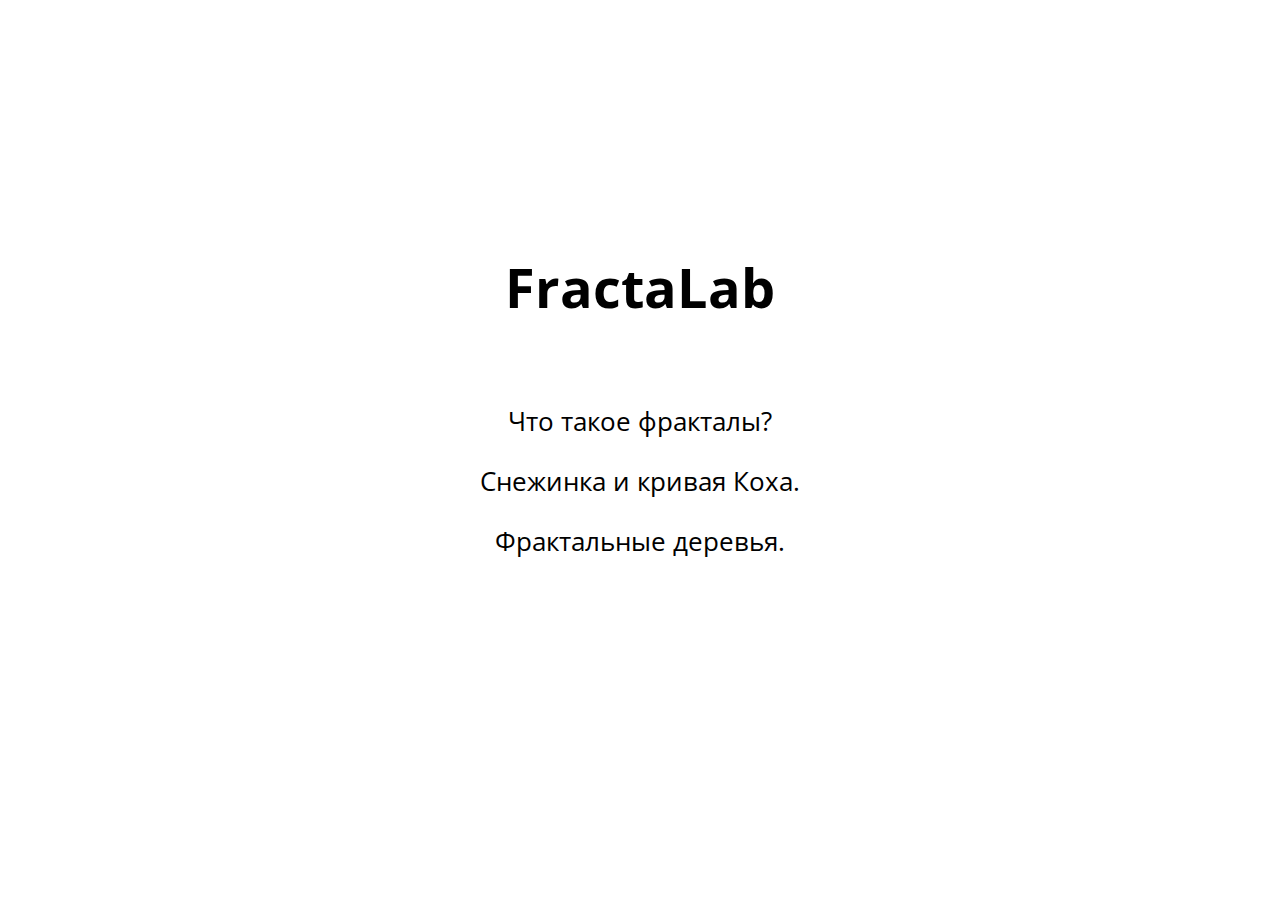
<file: index.html>
<!DOCTYPE html>
<html lang="en">
<head>
	<style>
  		@import url('https://fonts.googleapis.com/css2?family=Open+Sans:wght@600;700&family=Roboto:ital,wght@0,300;1,300&display=swap');
	</style>
	<meta charset="UTF-8">
	<meta name="viewport" content="width=device-width, initial-scale=1.0">
	<title>FractaLab</title>
	<link rel="prerender" href="./canvas_julia.html">
	<link rel="shortcut icon" href="https://avatars.mds.yandex.net/i?id=996c18c0ca0db7ff0772c3481310f876-4435067-images-thumbs&ref=rim&n=33&w=200&h=200">
	<link rel="stylesheet" type="text/css" href="./canvas.css">
   <script defer src="./julia.js"></script>
</head>
<body class="main_body">
	<div class="main_content">
		<h1 class="title">FractaLab</h1>
		<div class="flex_list">
			<ul class="fractal_list">
				<li>
					<p><a href="./fractal_theory.html">Что такое фракталы?</a></p>
				</li>
				<li>
					<p><a href="./Koch.html">Снежинка и кривая Коха.</a></p>
				</li>
				<li>
					<p><a href="./fractal_trees.html">Фрактальные деревья.</a></p>
				</li>
				<!-- <li>
					<p><a href="./canvas_julia.html">Множество Жулиа.</a></p>
				</li> -->
			</ul>
		</div>
	</div>	
</body>
</html>
</file>
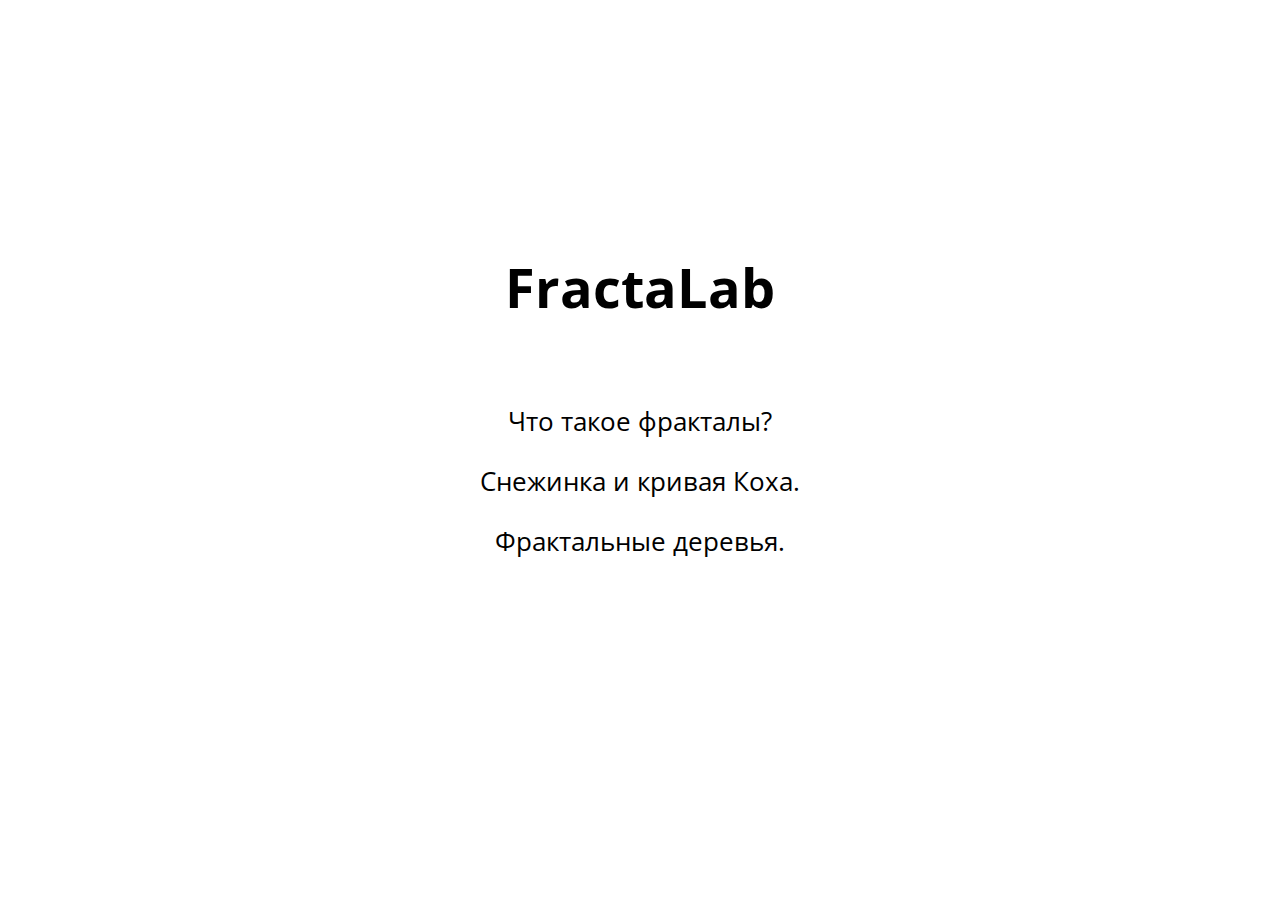
<file: html_files/index.html>
<!DOCTYPE html>
<html lang="en">
<head>
	<style>
  		@import url('https://fonts.googleapis.com/css2?family=Open+Sans:wght@600;700&family=Roboto:ital,wght@0,300;1,300&display=swap');
	</style>
	<meta charset="UTF-8">
	<meta name="viewport" content="width=device-width, initial-scale=1.0">
	<title>FractaLab</title>
	<link rel="prerender" href="./canvas_julia.html">
	<link rel="shortcut icon" href="https://avatars.mds.yandex.net/i?id=996c18c0ca0db7ff0772c3481310f876-4435067-images-thumbs&ref=rim&n=33&w=200&h=200">
	<link rel="stylesheet" type="text/css" href="../css_files/canvas.css">
   <script defer src="../JavaScript_files/julia.js"></script>
</head>
<body class="main_body">
	<div class="main_content">
		<h1 class="title">FractaLab</h1>
		<div class="flex_list">
			<ul class="fractal_list">
				<li>
					<p><a href="./fractal_theory.html">Что такое фракталы?</a></p>
				</li>
				<li>
					<p><a href="./Koch.html">Снежинка и кривая Коха.</a></p>
				</li>
				<li>
					<p><a href="./fractal_trees.html">Фрактальные деревья.</a></p>
				</li>
				<!-- <li>
					<p><a href="./canvas_julia.html">Множество Жулиа.</a></p>
				</li> -->
			</ul>
		</div>
	</div>	
</body>
</html>
</file>
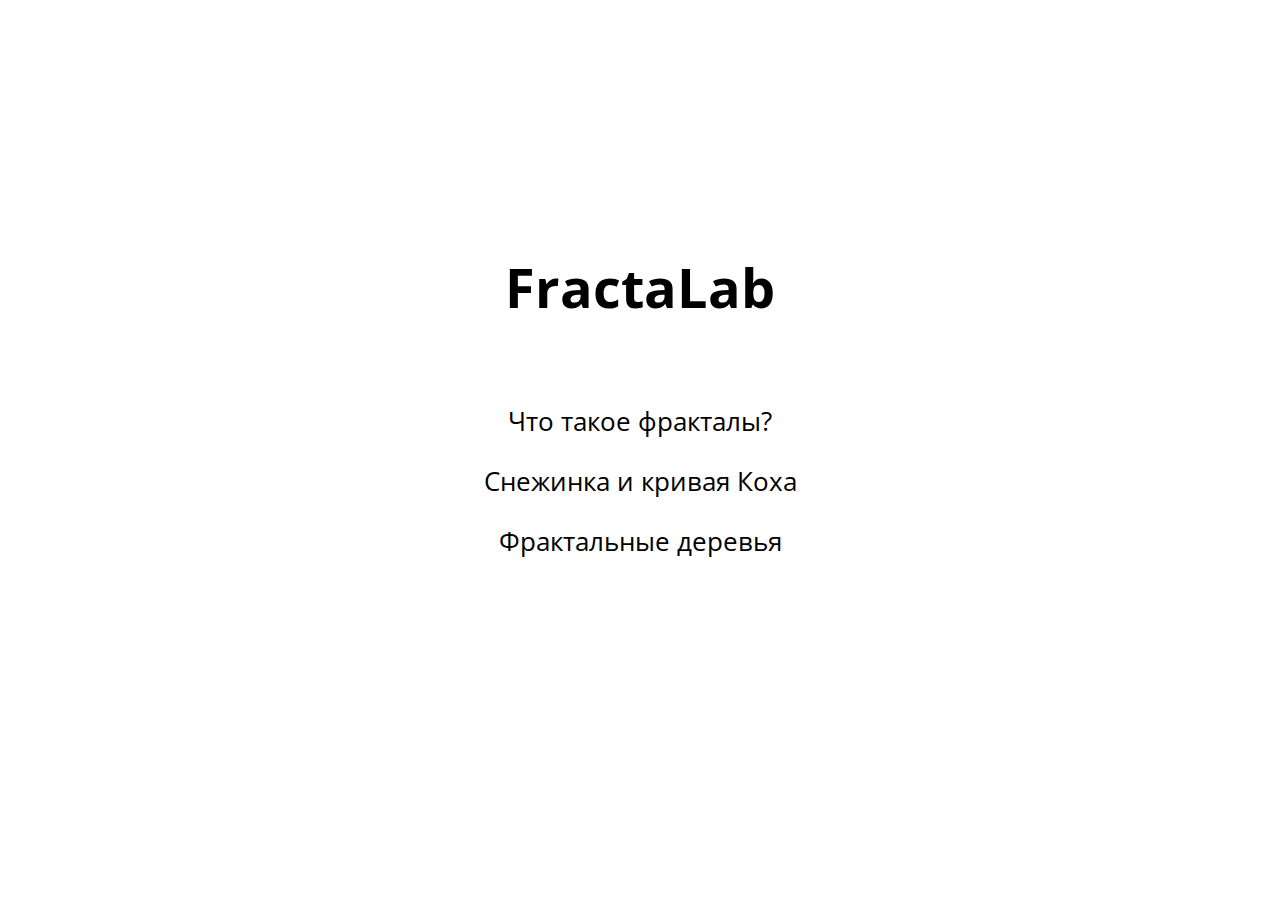
<file: html_files/main_fractal.html>
<!DOCTYPE html>
<html lang="en">
<head>
	<style>
  		@import url('https://fonts.googleapis.com/css2?family=Open+Sans:wght@600;700&family=Roboto:ital,wght@0,300;1,300&display=swap');
	</style>
	<meta charset="UTF-8">
	<meta name="viewport" content="width=device-width, initial-scale=1.0">
	<title>FractaLab</title>
	<!-- <link rel="prerender" href="./canvas_julia.html"> -->
	<link rel="shortcut icon" href="https://avatars.mds.yandex.net/i?id=996c18c0ca0db7ff0772c3481310f876-4435067-images-thumbs&ref=rim&n=33&w=200&h=200">
	<link rel="stylesheet" type="text/css" href="../css_files/canvas.css">
   <script defer src="../JavaScript_files/julia.js"></script>
</head>
<body class="main_body">
	<div class="main_content">
		<h1 class="title">FractaLab</h1>
		<div class="flex_list">
			<ul class="fractal_list">
				<li>
					<p><a href="./fractal_theory.html">Что такое фракталы?</a></p>
				</li>
				<li>
					<p><a href="./Koch.html">Снежинка и кривая Коха</a></p>
				</li>
				<li>
					<p><a href="./fractal_trees.html">Фрактальные деревья</a></p>
				</li>
				<!-- <li>
					<p><a href="./canvas_julia.html">Множество Жулиа</a></p>
				</li> -->
			</ul>
		</div>
	</div>	
</body>
</html>
</file>
<file: canvas.css>
* {
  margin: 0;
  padding: 0;
}

html, body {
  width: 100%;
  height: 100%;
}

body {
  margin-top: 0;
  overflow-X: hidden;
}

p {
  font-family: "Open Sans", sans-serif;
  font-size: 27px;
}

a {
  text-decoration: none;
  color: #000;
}

@media (min-width: 320px) {
  .title {
    font-size: 46px;
    font-family: "Open Sans", sans-serif;
    font-weight: bold;
  }
  .subtitle {
    font-size: 20px;
    font-family: "Open Sans", sans-serif;
    font-weight: bold;
  }
  .main_body {
    display: flex;
    justify-content: center;
    align-items: center;
  }
  .main_body .main_content {
    display: flex;
    justify-content: center;
    align-items: center;
    flex-direction: column;
    height: 100%;
    margin-top: -10vw;
  }
  .main_body .main_content .flex_list {
    display: flex;
    justify-content: center;
    align-items: center;
    margin-top: 2.5vw;
  }
  .main_body .main_content .fractal_list {
    display: flex;
    justify-content: center;
    align-items: center;
    flex-direction: column;
    justify-content: space-evenly;
    height: 50%;
    gap: 1vw;
    padding-left: 10px;
    padding-right: 10px;
  }
  .main_body .main_content .fractal_list li {
    display: flex;
    justify-content: center;
    align-items: center;
    gap: 1vw;
    font-size: 20px;
  }
  .main_body .main_content .fractal_list li .julia {
    width: 30px;
  }
  .main_body .main_content .fractal_list li p {
    transition: 0.5s ease-out;
    padding: 5px;
  }
  .main_body .main_content .fractal_list li p a {
    font-family: "Open Sans", sans-serif;
    font-size: 20px;
  }
  .main_body .main_content .fractal_list li p:hover {
    background: rgb(170, 153, 204);
    border-bottom-right-radius: 60px 40px;
    border-bottom-left-radius: 50px 20px;
    border-top-right-radius: 50px 20px;
    border-top-left-radius: 60px 40px;
    background-position: 0, 15px;
  }
  .body_ft {
    display: flex;
    flex-direction: column;
    transition: 0.7s ease-in-out;
  }
  .body_ft .head {
    transition: 0.7s ease-in-out;
    position: fixed;
    z-index: 2;
    display: flex;
    justify-content: center;
    align-items: center;
    flex-direction: column;
    align-items: start;
    width: 100%;
    height: 40px;
    background: rgb(218, 218, 218);
  }
  .body_ft .head .main_icon {
    position: fixed;
    top: 1vw;
    z-index: 4;
  }
  .body_ft .head .main_icon img {
    margin-left: 10px;
    width: 30px;
    height: 30px;
    object-fit: cover;
    animation: postRotateLittelIcon 0.8s cubic-bezier(0.45, 0.13, 0.49, 1) 1 forwards;
  }
  .body_ft .head .head_list {
    position: fixed;
    z-index: 3;
    top: 2.5vw;
    list-style-type: none;
    display: flex;
    justify-content: center;
    align-items: center;
    flex-direction: column;
    gap: 1.25vw;
    font-size: 20px;
    font-family: "Open Sans", sans-serif;
  }
  .body_ft .head .head_list .l-1 {
    display: flex;
    justify-content: center;
    align-items: center;
    transition: 0.4s cubic-bezier(0.45, 0.13, 0.49, 1);
    opacity: 0;
    transform: translate(-300px, 0);
    width: 235px;
  }
  .body_ft .head .head_list .l-2 {
    display: flex;
    justify-content: center;
    align-items: center;
    transition: 0.8s cubic-bezier(0.45, 0.13, 0.49, 1);
    opacity: 0;
    transform: translate(-300px, 0);
    width: 235px;
  }
  .body_ft .head .head_list .l-3 {
    display: flex;
    justify-content: center;
    align-items: center;
    transition: 1.2s cubic-bezier(0.45, 0.13, 0.49, 1);
    opacity: 0;
    transform: translate(-300px, 0);
    width: 235px;
  }
  .body_ft .head .head_list .l-4 {
    display: flex;
    justify-content: center;
    align-items: center;
    transition: 1.6s cubic-bezier(0.45, 0.13, 0.49, 1);
    opacity: 0;
    transform: translate(-300px, 0);
    width: 235px;
  }
  .head.active {
    height: 150px;
  }
  .head.active .main_icon img {
    animation: rotateLittleIcon 0.8s cubic-bezier(0.45, 0.13, 0.49, 1) 1 forwards;
  }
  .head.active .head_list .l-1 {
    transition: 0.4s cubic-bezier(0.45, 0.13, 0.49, 1);
    opacity: 1;
    transform: translate(50px, 0);
  }
  .head.active .head_list .l-1:hover {
    transition: 0.6s ease-in-out;
    background: rgb(255, 240, 240);
    border-bottom-right-radius: 60px 40px;
    border-bottom-left-radius: 50px 20px;
    border-top-right-radius: 50px 20px;
    border-top-left-radius: 60px 40px;
  }
  .head.active .head_list .l-2 {
    transition: 0.8s cubic-bezier(0.45, 0.13, 0.49, 1);
    opacity: 1;
    transform: translate(50px, 0);
  }
  .head.active .head_list .l-2:hover {
    transition: 0.6s ease-in-out;
    background: rgb(255, 240, 240);
    border-bottom-right-radius: 60px 40px;
    border-bottom-left-radius: 50px 20px;
    border-top-right-radius: 50px 20px;
    border-top-left-radius: 60px 40px;
  }
  .head.active .head_list .l-3 {
    transition: 1.2s cubic-bezier(0.45, 0.13, 0.49, 1);
    opacity: 1;
    transform: translate(50px, 0);
  }
  .head.active .head_list .l-3:hover {
    transition: 0.6s ease-in-out;
    background: rgb(255, 240, 240);
    border-bottom-right-radius: 60px 40px;
    border-bottom-left-radius: 50px 20px;
    border-top-right-radius: 50px 20px;
    border-top-left-radius: 60px 40px;
  }
  .head.active .head_list .l-4 {
    transition: 1.6s cubic-bezier(0.45, 0.13, 0.49, 1);
    opacity: 1;
    transform: translate(50px, 0);
  }
  .head.active .head_list .l-4:hover {
    transition: 0.6s ease-in-out;
    background: rgb(255, 240, 240);
    border-bottom-right-radius: 60px 40px;
    border-bottom-left-radius: 50px 20px;
    border-top-right-radius: 50px 20px;
    border-top-left-radius: 60px 40px;
  }
  .main_info_container {
    position: relative;
    z-index: 1;
    width: 95%;
    margin-top: 50px;
    margin-left: 2.5vw;
    padding-bottom: 1vw;
  }
  .main_info_container p {
    text-indent: 10px;
    position: relative;
    z-index: 2;
    font-size: 18px;
  }
  .educational_program_of_fractal {
    margin-top: 0.5vw;
  }
  .educational_program_of_fractal .title {
    position: relative;
    z-index: 2;
    font-size: 24px;
    border-radius: 10px;
  }
  .educational_program_of_fractal .draw_under_title {
    position: absolute;
    z-index: 1;
    width: 345px;
    height: 40px;
    background: rgb(199, 199, 199);
    border-bottom-left-radius: 60px 40px;
    border-bottom-right-radius: 50px 20px;
    border-top-left-radius: 50px 20px;
    border-top-right-radius: 60px 40px;
    transform: rotate(-1.75deg) translate(-15px, -40px);
  }
  .educational_program_of_fractal p {
    margin-top: 0.15vw;
  }
  .list_fractals {
    margin-top: 0.2vw;
  }
  .list_fractals p {
    text-indent: 0px;
  }
  .list_fractals .types_of_fractals {
    padding-left: 45px;
  }
  .list_fractals .types_of_fractals li {
    margin-top: 0.4vw;
  }
  .list_fractals .types_of_fractals ::marker {
    font-size: 22px;
  }
  .list_fractals .types_of_fractals p {
    text-indent: 10px;
  }
  .first_type {
    margin-top: 0.8vw;
  }
  .subtitle_with_under_paint {
    display: flex;
  }
  .subtitle_with_under_paint .subtitle {
    position: relative;
    z-index: 2;
  }
  .subtitle_with_under_paint .draw_under_subtitle {
    position: absolute;
    z-index: 1;
    width: 200px;
    height: 30px;
    background: rgb(199, 199, 199);
    border-bottom-left-radius: 60px 40px;
    border-bottom-right-radius: 50px 20px;
    border-top-left-radius: 50px 20px;
    border-top-right-radius: 60px 40px;
    transform: rotate(-1.75deg) translate(-10px, -2.5px);
  }
  .geometry {
    margin-top: 0.5vw;
    display: flex;
    flex-direction: column-reverse;
  }
  .geometry img {
    max-width: 400px;
    max-height: 310px;
    object-fit: fill;
    border-radius: 10px;
  }
  .geometry .text_gfractal {
    max-width: 1350px;
  }
  .geometry .text_gfractal p {
    margin-top: 0.15vw;
  }
  .second_type {
    margin-top: 0.75vw;
  }
  .second_type .subtitle_with_under_paint {
    flex-direction: row;
    margin-right: 1.5vw;
  }
  .second_type .subtitle_with_under_paint .draw_under_subtitle {
    width: 200px;
    transform: rotate(-1.75deg) translate(-7px, -2.5px);
  }
  .second_type .algebra {
    margin-top: 0.7vw;
  }
  .second_type .algebra .list_and_exemple {
    display: flex;
    flex-direction: column;
  }
  .second_type .algebra .list_and_exemple .list_alg {
    margin-top: 0.3vw;
    padding-left: 45px;
    list-style-type: decimal;
  }
  .second_type .algebra .list_and_exemple .list_alg ::marker {
    font-size: 20px;
    font-family: "Open Sans", sans-serif;
  }
  .second_type .algebra .list_and_exemple .list_alg li {
    margin-top: 0.3vw;
  }
  .second_type .algebra .list_and_exemple .plenty {
    display: flex;
    margin-top: 1.5vw;
  }
  .second_type .algebra .list_and_exemple .mandelbrod, .second_type .algebra .list_and_exemple .julia {
    display: flex;
    justify-content: center;
    align-items: center;
    flex-direction: column;
  }
  .second_type .algebra .list_and_exemple .mandelbrod h2, .second_type .algebra .list_and_exemple .julia h2 {
    font-family: "Open Sans", sans-serif;
    font-size: 16px;
  }
  .second_type .algebra .list_and_exemple .mandelbrod img, .second_type .algebra .list_and_exemple .julia img {
    margin: 5px;
    margin-top: 0;
    margin-bottom: 0;
    max-width: 45vw;
    height: 100px;
    object-fit: fill;
    border-radius: 10px;
  }
  .therd_type {
    margin-top: 2.5vw;
  }
  .therd_type .draw_under_subtitle {
    width: 185px;
    transform: rotate(-1.75deg) translate(-10px, -2.5px);
  }
  .therd_type .stoh {
    display: flex;
    flex-direction: column;
    margin-top: 0.5vw;
  }
  .therd_type .stoh p {
    margin-top: 0.15vw;
  }
  .therd_type .stoh .plazma_exemple {
    margin-top: 0.4vw;
    display: flex;
    flex-direction: column-reverse;
    gap: 1vw;
  }
  .therd_type .stoh .plazma_exemple img {
    margin-top: 1vw;
    margin-bottom: 1vw;
    max-height: 210px;
    object-fit: fill;
    border-radius: 10px;
  }
  .therd_type .stoh .plazma_exemple p {
    margin: 0;
    max-width: 1400px;
  }
  .body_koch {
    display: flex;
    flex-direction: column;
    transition: 0.7s ease-in-out;
  }
  .body_koch .head {
    transition: 0.7s ease-in-out;
    position: fixed;
    z-index: 2;
    display: flex;
    justify-content: center;
    align-items: center;
    flex-direction: column;
    align-items: start;
    width: 100%;
    height: 40px;
    background: rgb(218, 218, 218);
  }
  .body_koch .head .main_icon {
    position: fixed;
    top: 1vw;
    z-index: 4;
  }
  .body_koch .head .main_icon img {
    margin-left: 10px;
    width: 30px;
    height: 30px;
    object-fit: cover;
    animation: postRotateLittelIcon 0.8s cubic-bezier(0.45, 0.13, 0.49, 1) 1 forwards;
  }
  .body_koch .head .head_list {
    position: fixed;
    z-index: 3;
    top: 2.5vw;
    list-style-type: none;
    display: flex;
    justify-content: center;
    align-items: center;
    flex-direction: column;
    gap: 1.25vw;
    font-size: 20px;
    font-family: "Open Sans", sans-serif;
  }
  .body_koch .head .head_list .l-1 {
    display: flex;
    justify-content: center;
    align-items: center;
    transition: 0.4s cubic-bezier(0.45, 0.13, 0.49, 1);
    opacity: 0;
    transform: translate(-300px, 0);
    width: 235px;
  }
  .body_koch .head .head_list .l-2 {
    display: flex;
    justify-content: center;
    align-items: center;
    transition: 0.8s cubic-bezier(0.45, 0.13, 0.49, 1);
    opacity: 0;
    transform: translate(-300px, 0);
    width: 235px;
  }
  .body_koch .head .head_list .l-3 {
    display: flex;
    justify-content: center;
    align-items: center;
    transition: 1.2s cubic-bezier(0.45, 0.13, 0.49, 1);
    opacity: 0;
    transform: translate(-300px, 0);
    width: 235px;
  }
  .body_koch .head .head_list .l-4 {
    display: flex;
    justify-content: center;
    align-items: center;
    transition: 1.6s cubic-bezier(0.45, 0.13, 0.49, 1);
    opacity: 0;
    transform: translate(-300px, 0);
    width: 235px;
  }
  .head.active {
    height: 150px;
  }
  .head.active .main_icon img {
    animation: rotateLittleIcon 0.8s cubic-bezier(0.45, 0.13, 0.49, 1) 1 forwards;
  }
  .head.active .head_list .l-1 {
    transition: 0.4s cubic-bezier(0.45, 0.13, 0.49, 1);
    opacity: 1;
    transform: translate(50px, 0);
  }
  .head.active .head_list .l-1:hover {
    transition: 0.6s ease-in-out;
    background: rgb(255, 240, 240);
    border-bottom-right-radius: 60px 40px;
    border-bottom-left-radius: 50px 20px;
    border-top-right-radius: 50px 20px;
    border-top-left-radius: 60px 40px;
  }
  .head.active .head_list .l-2 {
    transition: 0.8s cubic-bezier(0.45, 0.13, 0.49, 1);
    opacity: 1;
    transform: translate(50px, 0);
  }
  .head.active .head_list .l-2:hover {
    transition: 0.6s ease-in-out;
    background: rgb(255, 240, 240);
    border-bottom-right-radius: 60px 40px;
    border-bottom-left-radius: 50px 20px;
    border-top-right-radius: 50px 20px;
    border-top-left-radius: 60px 40px;
  }
  .head.active .head_list .l-3 {
    transition: 1.2s cubic-bezier(0.45, 0.13, 0.49, 1);
    opacity: 1;
    transform: translate(50px, 0);
  }
  .head.active .head_list .l-3:hover {
    transition: 0.6s ease-in-out;
    background: rgb(255, 240, 240);
    border-bottom-right-radius: 60px 40px;
    border-bottom-left-radius: 50px 20px;
    border-top-right-radius: 50px 20px;
    border-top-left-radius: 60px 40px;
  }
  .head.active .head_list .l-4 {
    transition: 1.6s cubic-bezier(0.45, 0.13, 0.49, 1);
    opacity: 1;
    transform: translate(50px, 0);
  }
  .head.active .head_list .l-4:hover {
    transition: 0.6s ease-in-out;
    background: rgb(255, 240, 240);
    border-bottom-right-radius: 60px 40px;
    border-bottom-left-radius: 50px 20px;
    border-top-right-radius: 50px 20px;
    border-top-left-radius: 60px 40px;
  }
  .koch_main {
    display: block;
    margin-top: 0.5vw;
    margin-left: 1vw;
    width: 98%;
    font-size: 20px;
    font-family: "Open Sans", sans-serif;
  }
  .koch_up {
    display: flex;
    flex-direction: column;
    gap: 1vw;
  }
  .koch_up .drawing_koch {
    display: flex;
    flex-direction: column;
  }
  .koch_up .drawing_koch .buttons {
    display: flex;
    justify-content: center;
    gap: 0.5vw;
  }
  .koch_up .drawing_koch .buttons select {
    font-family: "Open Sans", sans-serif;
    font-size: 20px;
    border-radius: 7.5px;
  }
  .koch_up .drawing_koch .buttons .rev_btn {
    display: flex;
    gap: 0.5vw;
  }
  .koch_up .drawing_koch .button_for_reverse {
    border-radius: 20px;
    box-shadow: 0 0 4px 2px rgb(100, 100, 100);
  }
  .koch_up .drawing_koch .button_for_reverse .btn_koch {
    width: 100%;
    height: 100%;
    display: flex;
    justify-content: center;
    align-items: center;
    border-radius: 20px;
    border: none;
  }
  .koch_up .drawing_koch .button_for_reverse .btn_koch img {
    width: 25px;
    object-fit: fill;
    padding: 4px;
    margin-right: 1.5vw;
    margin-left: 0;
    transition: 0.5s ease-out;
  }
  .koch_up .drawing_koch .button_for_reverse .btn_koch.reverse img {
    margin-right: 0;
    margin-left: 1.5vw;
  }
  .koch_up .koch_pref {
    display: flex;
    flex-direction: column;
    font-family: "Open Sans", sans-serif;
    font-size: 20px;
    gap: 0.5vw;
  }
  .koch_up .koch_pref p {
    text-indent: 10px;
  }
  .info_koch {
    margin-top: 0.5vw;
    font-family: "Open Sans", sans-serif;
    font-size: 20px;
  }
  .info_koch .list_koch {
    margin-top: 0.3vw;
    padding-left: 30px;
  }
}
@media (min-width: 385px) {
  .title {
    font-size: 50px;
  }
  .subtitle {
    font-size: 24px;
    font-family: "Open Sans", sans-serif;
    font-weight: bold;
  }
  .main_body .main_content .fractal_list li {
    gap: 2.5vw;
  }
  .main_body .main_content .fractal_list li p a {
    font-size: 22px;
  }
  .subtitle_with_under_paint .draw_under_subtitle {
    width: 230px;
    height: 32.5px;
    transform: rotate(-1.75deg) translate(-10px, 0px);
  }
  .second_type .subtitle_with_under_paint .draw_under_subtitle {
    width: 240px;
    height: 32.5px;
    transform: rotate(-1.75deg) translate(-10px, 0px);
  }
  .therd_type .subtitle_with_under_paint .draw_under_subtitle {
    width: 220px;
    height: 32.5px;
    transform: rotate(-1.75deg) translate(-10px, 0px);
  }
}
@media (min-width: 410px) {
  .title {
    font-size: 50px;
  }
  .subtitle {
    font-size: 26px;
    font-family: "Open Sans", sans-serif;
    font-weight: bold;
  }
  .main_body .main_content .fractal_list li p a {
    font-size: 24px;
  }
  .subtitle_with_under_paint .subtitle {
    font-size: 25px;
  }
  .subtitle_with_under_paint .draw_under_subtitle {
    width: 240px;
    height: 35px;
    transform: rotate(-1.75deg) translate(-10px, -0.5px);
  }
  .second_type .subtitle_with_under_paint .draw_under_subtitle {
    width: 252px;
    height: 35px;
    transform: rotate(-1.75deg) translate(-10px, 0px);
  }
  .therd_type .subtitle_with_under_paint .draw_under_subtitle {
    width: 230px;
    height: 35px;
    transform: rotate(-1.75deg) translate(-10px, 0px);
  }
}
@media (min-width: 1024px) {
  .title {
    font-size: 54px;
  }
  .subtitle {
    font-size: 24px;
  }
  .main_body .main_content .fractal_list li {
    gap: 2.5vw;
  }
  .main_body .main_content .fractal_list li p a {
    font-size: 26px;
  }
  .body_ft {
    display: grid;
    grid-template-columns: var(--left, 55px) auto;
    grid-template-rows: none;
    transition: 0.7s ease-in-out;
  }
  .body_ft .head {
    position: relative;
    display: flex;
    justify-content: center;
    align-items: center;
    flex-direction: column;
    justify-content: start;
    max-width: 100%;
    height: 100%;
    background: rgb(218, 218, 218);
  }
  .body_ft .head .main_icon {
    position: fixed;
    top: 0.5vw;
  }
  .body_ft .head .main_icon img {
    margin-left: 0vw;
    right: 1vw;
    width: 30px;
    height: 30px;
    object-fit: cover;
    animation: postRotateLittelIcon 0.8s cubic-bezier(0.45, 0.13, 0.49, 1) 1 forwards;
  }
  .body_ft .head .head_list {
    position: fixed;
    top: 5vw;
    list-style-type: none;
    display: flex;
    justify-content: center;
    align-items: center;
    flex-direction: column;
    gap: 1.25vw;
    font-size: 20px;
    font-family: "Open Sans", sans-serif;
  }
  .body_ft .head .head_list .l-1 {
    display: flex;
    justify-content: center;
    align-items: center;
    transition: 0.4s cubic-bezier(0.45, 0.13, 0.49, 1);
    opacity: 0;
    transform: translate(-150px, 0);
    width: 235px;
  }
  .body_ft .head .head_list .l-2 {
    display: flex;
    justify-content: center;
    align-items: center;
    transition: 0.8s cubic-bezier(0.45, 0.13, 0.49, 1);
    opacity: 0;
    transform: translate(-150px, 0);
    width: 235px;
  }
  .body_ft .head .head_list .l-3 {
    display: flex;
    justify-content: center;
    align-items: center;
    transition: 1.2s cubic-bezier(0.45, 0.13, 0.49, 1);
    opacity: 0;
    transform: translate(-150px, 0);
    width: 235px;
  }
  .body_ft .head .head_list .l-4 {
    display: flex;
    justify-content: center;
    align-items: center;
    transition: 1.6s cubic-bezier(0.45, 0.13, 0.49, 1);
    opacity: 0;
    transform: translate(-150px, 0);
    width: 235px;
  }
  .body_ft:has(.head.active) {
    --left: 250px;
  }
  .body_ft:has(.head.active) .main_icon img {
    animation: rotateLittleIcon 0.8s cubic-bezier(0.45, 0.13, 0.49, 1) 1 forwards;
  }
  .body_ft:has(.head.active) .head_list .l-1 {
    transition: 0.4s cubic-bezier(0.45, 0.13, 0.49, 1);
    opacity: 1;
    transform: translate(0, 0);
  }
  .body_ft:has(.head.active) .head_list .l-1:hover {
    transition: 0.6s ease-in-out;
    background: rgb(255, 240, 240);
    border-bottom-right-radius: 60px 40px;
    border-bottom-left-radius: 50px 20px;
    border-top-right-radius: 50px 20px;
    border-top-left-radius: 60px 40px;
  }
  .body_ft:has(.head.active) .head_list .l-2 {
    transition: 0.8s cubic-bezier(0.45, 0.13, 0.49, 1);
    opacity: 1;
    transform: translate(0, 0);
  }
  .body_ft:has(.head.active) .head_list .l-2:hover {
    transition: 0.6s ease-in-out;
    background: rgb(255, 240, 240);
    border-bottom-right-radius: 60px 40px;
    border-bottom-left-radius: 50px 20px;
    border-top-right-radius: 50px 20px;
    border-top-left-radius: 60px 40px;
  }
  .body_ft:has(.head.active) .head_list .l-3 {
    transition: 1.2s cubic-bezier(0.45, 0.13, 0.49, 1);
    opacity: 1;
    transform: translate(0, 0);
  }
  .body_ft:has(.head.active) .head_list .l-3:hover {
    transition: 0.6s ease-in-out;
    background: rgb(255, 240, 240);
    border-bottom-right-radius: 60px 40px;
    border-bottom-left-radius: 50px 20px;
    border-top-right-radius: 50px 20px;
    border-top-left-radius: 60px 40px;
  }
  .body_ft:has(.head.active) .head_list .l-4 {
    transition: 1.6s cubic-bezier(0.45, 0.13, 0.49, 1);
    opacity: 1;
    transform: translate(0, 0);
  }
  .body_ft:has(.head.active) .head_list .l-4:hover {
    transition: 0.6s ease-in-out;
    background: rgb(255, 240, 240);
    border-bottom-right-radius: 60px 40px;
    border-bottom-left-radius: 50px 20px;
    border-top-right-radius: 50px 20px;
    border-top-left-radius: 60px 40px;
  }
  .main_info_container {
    margin-top: 0.5vw;
  }
  .main_info_container p {
    font-size: 20px;
  }
  .educational_program_of_fractal p {
    font-size: 20px;
  }
  .geometry {
    flex-direction: row;
  }
  .geometry img {
    max-width: 350px;
    max-height: 350px;
  }
  .geometry .text_gfractal p {
    font-size: 20px;
  }
  .second_type .algebra .list_and_exemple {
    flex-direction: row;
  }
  .second_type .algebra .list_and_exemple .list_alg {
    flex: 55%;
  }
  .second_type .algebra .list_and_exemple .plenty {
    flex: 45%;
    justify-content: space-between;
  }
  .second_type .algebra .list_and_exemple .mandelbrod, .second_type .algebra .list_and_exemple .julia {
    flex-direction: column-reverse;
  }
  .second_type .algebra .list_and_exemple .mandelbrod h2, .second_type .algebra .list_and_exemple .julia h2 {
    font-size: 20px;
  }
  .second_type .algebra .list_and_exemple .mandelbrod img, .second_type .algebra .list_and_exemple .julia img {
    max-width: 45vw;
    height: 150px;
    object-fit: fill;
    border-radius: 10px;
  }
  .therd_type .stoh .plazma_exemple {
    gap: 0.5vw;
  }
  .therd_type .stoh .plazma_exemple img {
    margin-top: 0;
  }
}
@media (min-width: 1280px) {
  .geometry img {
    max-width: 250px;
    max-height: 250px;
  }
}
@media (min-width: 1440px) {
  .main_info_container {
    margin-top: 0.5vw;
  }
  .geometry {
    justify-content: space-between;
  }
  .geometry img {
    max-width: 250px;
    max-height: 250px;
  }
}
@media (min-width: 1880px) {
  .title {
    font-size: 60px;
    font-family: "Open Sans", sans-serif;
    font-weight: bold;
  }
  .subtitle {
    font-size: 26px;
    font-family: "Open Sans", sans-serif;
    font-weight: bold;
  }
  .main_body {
    display: flex;
    justify-content: center;
    align-items: center;
  }
  .main_body .main_content {
    display: flex;
    justify-content: center;
    align-items: center;
    flex-direction: column;
    height: 100%;
  }
  .main_body .main_content .fractal_list {
    display: flex;
    justify-content: center;
    align-items: center;
    flex-direction: column;
    justify-content: space-evenly;
    height: 50%;
  }
  .main_body .main_content .fractal_list li {
    display: flex;
    justify-content: center;
    align-items: center;
    gap: 0.5vw;
    font-size: 20px;
  }
  .main_body .main_content .fractal_list li p {
    transition: 0.5s ease-out;
  }
  .main_body .main_content .fractal_list li p:hover {
    font-size: 28px;
  }
  .body_ft {
    display: grid;
    grid-template-columns: var(--left, 75px) auto;
    grid-template-rows: none;
    transition: 0.7s ease-in-out;
  }
  .body_ft .head {
    position: relative;
    display: flex;
    justify-content: center;
    align-items: center;
    flex-direction: column;
    justify-content: start;
    max-width: 100%;
    height: 100%;
    background: rgb(218, 218, 218);
  }
  .body_ft .head .main_icon {
    position: fixed;
    top: 0.5vw;
  }
  .body_ft .head .main_icon img {
    right: 1vw;
    width: 50px;
    height: 50px;
    object-fit: cover;
    animation: postRotateIcon 0.8s cubic-bezier(0.45, 0.13, 0.49, 1) 1 forwards;
  }
  .body_ft .head .head_list {
    position: fixed;
    top: 5vw;
    list-style-type: none;
    display: flex;
    justify-content: center;
    align-items: center;
    flex-direction: column;
    gap: 1.25vw;
    font-size: 20px;
    font-family: "Open Sans", sans-serif;
  }
  .body_ft .head .head_list .l-1 {
    display: flex;
    justify-content: center;
    align-items: center;
    transition: 0.4s cubic-bezier(0.45, 0.13, 0.49, 1);
    opacity: 0;
    transform: translate(-150px, 0);
    width: 235px;
  }
  .body_ft .head .head_list .l-2 {
    display: flex;
    justify-content: center;
    align-items: center;
    transition: 0.8s cubic-bezier(0.45, 0.13, 0.49, 1);
    opacity: 0;
    transform: translate(-150px, 0);
    width: 235px;
  }
  .body_ft .head .head_list .l-3 {
    display: flex;
    justify-content: center;
    align-items: center;
    transition: 1.2s cubic-bezier(0.45, 0.13, 0.49, 1);
    opacity: 0;
    transform: translate(-150px, 0);
    width: 235px;
  }
  .body_ft .head .head_list .l-4 {
    display: flex;
    justify-content: center;
    align-items: center;
    transition: 1.6s cubic-bezier(0.45, 0.13, 0.49, 1);
    opacity: 0;
    transform: translate(-150px, 0);
    width: 235px;
  }
  .body_ft:has(.head.active) {
    --left: 250px;
  }
  .body_ft:has(.head.active) .main_icon img {
    animation: rotateIcon 0.8s cubic-bezier(0.45, 0.13, 0.49, 1) 1 forwards;
  }
  .body_ft:has(.head.active) .head_list .l-1 {
    transition: 0.4s cubic-bezier(0.45, 0.13, 0.49, 1);
    opacity: 1;
    transform: translate(0, 0);
  }
  .body_ft:has(.head.active) .head_list .l-1:hover {
    transition: 0.6s ease-in-out;
    background: rgb(255, 240, 240);
    border-bottom-right-radius: 60px 40px;
    border-bottom-left-radius: 50px 20px;
    border-top-right-radius: 50px 20px;
    border-top-left-radius: 60px 40px;
  }
  .body_ft:has(.head.active) .head_list .l-2 {
    transition: 0.8s cubic-bezier(0.45, 0.13, 0.49, 1);
    opacity: 1;
    transform: translate(0, 0);
  }
  .body_ft:has(.head.active) .head_list .l-2:hover {
    transition: 0.6s ease-in-out;
    background: rgb(255, 240, 240);
    border-bottom-right-radius: 60px 40px;
    border-bottom-left-radius: 50px 20px;
    border-top-right-radius: 50px 20px;
    border-top-left-radius: 60px 40px;
  }
  .body_ft:has(.head.active) .head_list .l-3 {
    transition: 1.2s cubic-bezier(0.45, 0.13, 0.49, 1);
    opacity: 1;
    transform: translate(0, 0);
  }
  .body_ft:has(.head.active) .head_list .l-3:hover {
    transition: 0.6s ease-in-out;
    background: rgb(255, 240, 240);
    border-bottom-right-radius: 60px 40px;
    border-bottom-left-radius: 50px 20px;
    border-top-right-radius: 50px 20px;
    border-top-left-radius: 60px 40px;
  }
  .body_ft:has(.head.active) .head_list .l-4 {
    transition: 1.6s cubic-bezier(0.45, 0.13, 0.49, 1);
    opacity: 1;
    transform: translate(0, 0);
  }
  .body_ft:has(.head.active) .head_list .l-4:hover {
    transition: 0.6s ease-in-out;
    background: rgb(255, 240, 240);
    border-bottom-right-radius: 60px 40px;
    border-bottom-left-radius: 50px 20px;
    border-top-right-radius: 50px 20px;
    border-top-left-radius: 60px 40px;
  }
  .main_info_container {
    margin-top: 0;
    width: 95%;
    margin-left: 2.5vw;
    padding-bottom: 1vw;
  }
  .main_info_container p {
    text-indent: 10px;
    position: relative;
    z-index: 2;
    font-size: 24px;
  }
  .educational_program_of_fractal {
    margin-top: 0.5vw;
  }
  .educational_program_of_fractal .title {
    position: relative;
    z-index: 2;
    font-size: 36px;
    border-radius: 10px;
  }
  .educational_program_of_fractal .draw_under_title {
    position: absolute;
    z-index: 1;
    width: 235px;
    height: 55px;
    background: rgb(199, 199, 199);
    border-bottom-left-radius: 60px 40px;
    border-bottom-right-radius: 50px 20px;
    border-top-left-radius: 50px 20px;
    border-top-right-radius: 60px 40px;
    transform: rotate(-1.75deg) translate(-15px, -50px);
  }
  .educational_program_of_fractal p {
    margin-top: 0.15vw;
  }
  .list_fractals {
    margin-top: 0.2vw;
  }
  .list_fractals p {
    text-indent: 0px;
  }
  .list_fractals .types_of_fractals {
    padding-left: 45px;
  }
  .list_fractals .types_of_fractals li {
    margin-top: 0.4vw;
  }
  .list_fractals .types_of_fractals ::marker {
    font-size: 22px;
  }
  .list_fractals .types_of_fractals p {
    text-indent: 10px;
  }
  .first_type {
    margin-top: 0.8vw;
  }
  .subtitle_with_under_paint {
    display: flex;
  }
  .subtitle_with_under_paint .subtitle {
    position: relative;
    z-index: 2;
  }
  .subtitle_with_under_paint .draw_under_subtitle {
    position: absolute;
    z-index: 1;
    width: 240px;
    height: 45px;
    background: rgb(199, 199, 199);
    border-bottom-left-radius: 60px 40px;
    border-bottom-right-radius: 50px 20px;
    border-top-left-radius: 50px 20px;
    border-top-right-radius: 60px 40px;
    transform: rotate(-1.75deg) translate(-10px, -5px);
  }
  .geometry {
    margin-top: 0.5vw;
    display: flex;
    flex-direction: row;
    justify-content: space-between;
  }
  .geometry img {
    max-width: 400px;
    max-height: 310px;
    object-fit: fill;
    border-radius: 10px;
  }
  .geometry .text_gfractal {
    max-width: 1350px;
    max-height: 310px;
  }
  .geometry .text_gfractal p {
    font-size: 24px;
    margin-top: 0.15vw;
  }
  .second_type {
    margin-top: 0.75vw;
  }
  .second_type .subtitle_with_under_paint {
    flex-direction: row-reverse;
    margin-right: 1.5vw;
  }
  .second_type .subtitle_with_under_paint .draw_under_subtitle {
    width: 250px;
    height: 45px;
    transform: rotate(-1.75deg) translate(-140px, -10px);
  }
  .second_type .algebra {
    margin-top: 0.7vw;
  }
  .second_type .algebra .list_and_exemple {
    display: flex;
    flex-direction: row;
    justify-content: space-between;
  }
  .second_type .algebra .list_and_exemple .list_alg {
    flex: 55%;
    height: 240px;
    margin-top: 0.3vw;
    padding-left: 45px;
    list-style-type: decimal;
  }
  .second_type .algebra .list_and_exemple .list_alg ::marker {
    font-size: 20px;
    font-family: "Open Sans", sans-serif;
  }
  .second_type .algebra .list_and_exemple .list_alg li {
    margin-top: 0.3vw;
  }
  .second_type .algebra .list_and_exemple .plenty {
    flex: 45%;
    display: flex;
    justify-content: space-between;
    margin-top: 0;
  }
  .second_type .algebra .list_and_exemple .mandelbrod, .second_type .algebra .list_and_exemple .julia {
    display: flex;
    justify-content: center;
    align-items: center;
    flex-direction: column-reverse;
  }
  .second_type .algebra .list_and_exemple .mandelbrod img, .second_type .algebra .list_and_exemple .julia img {
    margin: 5px;
    margin-top: 0;
    margin-bottom: 0;
    max-width: 50vw;
    height: 200px;
    object-fit: fill;
    border-radius: 10px;
  }
  .second_type .algebra .list_and_exemple .mandelbrod h2, .second_type .algebra .list_and_exemple .julia h2 {
    font-size: 24px;
  }
  .therd_type {
    margin-top: 0;
  }
  .therd_type .subtitle_with_under_paint .draw_under_subtitle {
    width: 232.5px;
    height: 45px;
    transform: rotate(-1.75deg) translate(-12px, -5px);
  }
  .therd_type .stoh {
    margin-top: 0.5vw;
  }
  .therd_type .stoh p {
    margin-top: 0.5vw;
  }
  .therd_type .stoh .plazma_exemple {
    margin-top: 0.4vw;
    display: flex;
    flex-direction: row;
    gap: 1vw;
  }
  .therd_type .stoh .plazma_exemple img {
    margin: 0;
    margin-top: 0.5vw;
    max-height: 350px;
    object-fit: fill;
    border-radius: 10px;
  }
  .therd_type .stoh .plazma_exemple p {
    margin: 0;
    max-width: 1400px;
    max-height: 210px;
  }
  .body_koch {
    display: grid;
    grid-template-columns: var(--left, 75px) auto;
    grid-template-rows: none;
    transition: 0.7s ease-in-out;
  }
  .body_koch .head {
    position: relative;
    display: flex;
    justify-content: center;
    align-items: center;
    flex-direction: column;
    justify-content: start;
    max-width: 100%;
    height: 100%;
    background: rgb(218, 218, 218);
  }
  .body_koch .head .main_icon {
    display: flex;
    justify-content: center;
    align-items: center;
    position: fixed;
    top: 0.5vw;
  }
  .body_koch .head .main_icon img {
    margin-left: 0;
    width: 50px;
    height: 50px;
    object-fit: cover;
    animation: postRotateIcon 0.8s cubic-bezier(0.45, 0.13, 0.49, 1) 1 forwards;
  }
  .body_koch .head .head_list {
    position: fixed;
    top: 5vw;
    list-style-type: none;
    display: flex;
    justify-content: center;
    align-items: center;
    flex-direction: column;
    gap: 1.25vw;
    font-size: 22px;
    font-family: "Open Sans", sans-serif;
  }
  .body_koch .head .head_list .l-1 {
    display: flex;
    justify-content: center;
    align-items: center;
    transition: 0.4s cubic-bezier(0.45, 0.13, 0.49, 1);
    opacity: 0;
    transform: translate(-150px, 0);
    width: 235px;
  }
  .body_koch .head .head_list .l-2 {
    display: flex;
    justify-content: center;
    align-items: center;
    transition: 0.8s cubic-bezier(0.45, 0.13, 0.49, 1);
    opacity: 0;
    transform: translate(-150px, 0);
    width: 235px;
  }
  .body_koch .head .head_list .l-3 {
    display: flex;
    justify-content: center;
    align-items: center;
    transition: 1.2s cubic-bezier(0.45, 0.13, 0.49, 1);
    opacity: 0;
    transform: translate(-150px, 0);
    width: 235px;
  }
  .body_koch .head .head_list .l-4 {
    display: flex;
    justify-content: center;
    align-items: center;
    transition: 1.6s cubic-bezier(0.45, 0.13, 0.49, 1);
    opacity: 0;
    transform: translate(-150px, 0);
    width: 235px;
  }
  .body_koch .koch_main {
    padding-bottom: 1vw;
  }
  .body_koch .drawing_koch {
    flex-direction: row;
  }
  .body_koch .drawing_koch .view_koch {
    display: flex;
    justify-content: center;
    align-items: center;
    flex-direction: column;
    gap: 1vw;
  }
  .body_koch .drawing_koch .view_koch .buttons #select_iter_koch {
    font-size: 22px;
  }
  .body_koch .drawing_koch .view_koch .buttons .rev_btn h2 {
    font-size: 26px;
  }
  .body_koch .drawing_koch .koch_pref {
    margin-top: 1vw;
    margin-left: 1vw;
  }
  .body_koch .drawing_koch .koch_pref h2 {
    font-size: 26px;
  }
  .body_koch .drawing_koch .koch_pref p {
    font-size: 24px;
  }
  .body_koch .info_koch h2 {
    font-size: 26px;
  }
  .body_koch .info_koch p {
    font-size: 24px;
  }
  .body_koch #canvas_Koch {
    width: 27vw;
    height: 27vw;
  }
  .body_koch:has(.head.active) {
    --left: 250px;
  }
  .body_koch:has(.head.active) .main_icon img {
    animation: rotateIcon 0.8s cubic-bezier(0.45, 0.13, 0.49, 1) 1 forwards;
  }
  .body_koch:has(.head.active) .head_list .l-1 {
    transition: 0.4s cubic-bezier(0.45, 0.13, 0.49, 1);
    opacity: 1;
    transform: translate(0, 0);
  }
  .body_koch:has(.head.active) .head_list .l-1:hover {
    transition: 0.6s ease-in-out;
    background: rgb(255, 240, 240);
    border-bottom-right-radius: 60px 40px;
    border-bottom-left-radius: 50px 20px;
    border-top-right-radius: 50px 20px;
    border-top-left-radius: 60px 40px;
  }
  .body_koch:has(.head.active) .head_list .l-2 {
    transition: 0.8s cubic-bezier(0.45, 0.13, 0.49, 1);
    opacity: 1;
    transform: translate(0, 0);
  }
  .body_koch:has(.head.active) .head_list .l-2:hover {
    transition: 0.6s ease-in-out;
    background: rgb(255, 240, 240);
    border-bottom-right-radius: 60px 40px;
    border-bottom-left-radius: 50px 20px;
    border-top-right-radius: 50px 20px;
    border-top-left-radius: 60px 40px;
  }
  .body_koch:has(.head.active) .head_list .l-3 {
    transition: 1.2s cubic-bezier(0.45, 0.13, 0.49, 1);
    opacity: 1;
    transform: translate(0, 0);
  }
  .body_koch:has(.head.active) .head_list .l-3:hover {
    transition: 0.6s ease-in-out;
    background: rgb(255, 240, 240);
    border-bottom-right-radius: 60px 40px;
    border-bottom-left-radius: 50px 20px;
    border-top-right-radius: 50px 20px;
    border-top-left-radius: 60px 40px;
  }
  .body_koch:has(.head.active) .head_list .l-4 {
    transition: 1.6s cubic-bezier(0.45, 0.13, 0.49, 1);
    opacity: 1;
    transform: translate(0, 0);
  }
  .body_koch:has(.head.active) .head_list .l-4:hover {
    transition: 0.6s ease-in-out;
    background: rgb(255, 240, 240);
    border-bottom-right-radius: 60px 40px;
    border-bottom-left-radius: 50px 20px;
    border-top-right-radius: 50px 20px;
    border-top-left-radius: 60px 40px;
  }
  main {
    display: flex;
    width: 100%;
    height: 100%;
  }
  .body_tree {
    display: grid;
    grid-template-columns: var(--left, 75px) auto;
    grid-template-rows: none;
    transition: 0.7s ease-in-out;
  }
  .body_tree .head {
    position: relative;
    display: flex;
    justify-content: center;
    align-items: center;
    flex-direction: column;
    justify-content: start;
    max-width: 100%;
    height: 100%;
    background: rgb(218, 218, 218);
  }
  .body_tree .head .main_icon {
    display: flex;
    justify-content: center;
    align-items: center;
    position: fixed;
    top: 0.5vw;
  }
  .body_tree .head .main_icon img {
    margin-left: 0;
    width: 50px;
    height: 50px;
    object-fit: cover;
    animation: postRotateIcon 0.8s cubic-bezier(0.45, 0.13, 0.49, 1) 1 forwards;
  }
  .body_tree .head .head_list {
    position: fixed;
    top: 5vw;
    list-style-type: none;
    display: flex;
    justify-content: center;
    align-items: center;
    flex-direction: column;
    gap: 1.25vw;
    font-size: 22px;
    font-family: "Open Sans", sans-serif;
  }
  .body_tree .head .head_list .l-1 {
    display: flex;
    justify-content: center;
    align-items: center;
    transition: 0.4s cubic-bezier(0.45, 0.13, 0.49, 1);
    opacity: 0;
    transform: translate(-150px, 0);
    width: 235px;
  }
  .body_tree .head .head_list .l-2 {
    display: flex;
    justify-content: center;
    align-items: center;
    transition: 0.8s cubic-bezier(0.45, 0.13, 0.49, 1);
    opacity: 0;
    transform: translate(-150px, 0);
    width: 235px;
  }
  .body_tree .head .head_list .l-3 {
    display: flex;
    justify-content: center;
    align-items: center;
    transition: 1.2s cubic-bezier(0.45, 0.13, 0.49, 1);
    opacity: 0;
    transform: translate(-150px, 0);
    width: 235px;
  }
  .body_tree .head .head_list .l-4 {
    display: flex;
    justify-content: center;
    align-items: center;
    transition: 1.6s cubic-bezier(0.45, 0.13, 0.49, 1);
    opacity: 0;
    transform: translate(-150px, 0);
    width: 235px;
  }
  .body_tree .canvas_pev {
    display: flex;
  }
  .body_tree .canvas_pev .exem_tree #canvas {
    margin-left: 5vw;
    margin-top: 2vw;
  }
  .body_tree .canvas_pev .exem_tree .canvas {
    position: relative;
    margin-left: 2vw;
    padding-top: 0.5vw;
    font-size: 22px;
    font-family: "Open Sans", sans-serif;
  }
  .body_tree .variables {
    display: flex;
    width: 1050px;
    margin-top: 2vw;
    margin-left: 2.5vw;
    gap: 1vw;
  }
  .body_tree .variables .a {
    display: flex;
    flex-direction: column;
    width: 750px;
    gap: 1vw;
  }
  .body_tree .variables .a .var {
    display: flex;
    justify-content: center;
    align-items: center;
    align-items: start;
    width: 100%;
    height: 100px;
    gap: 0.5vw;
  }
  .body_tree .variables .a .var .input {
    display: flex;
    justify-content: center;
    align-items: center;
    flex-direction: column;
    justify-content: space-between;
    align-items: start;
    width: 100%;
    height: 100%;
    font-size: 18px;
    font-family: "Open Sans", sans-serif;
  }
  .body_tree .variables .a .not_input {
    display: flex;
    justify-content: center;
    align-items: center;
    flex-direction: column;
    align-items: start;
    gap: 0.5vw;
  }
  .body_tree .variables .a .not_input .color {
    display: flex;
    justify-content: center;
    align-items: center;
    flex-direction: column;
    align-items: start;
    font-size: 18px;
    font-family: "Open Sans", sans-serif;
    gap: 0.5vw;
  }
  .body_tree .variables .select {
    display: flex;
    justify-content: center;
    align-items: center;
    flex-direction: column;
    justify-content: space-between;
    width: 285px;
  }
  .body_tree .variables .select select {
    font-size: 18px;
    font-family: "Open Sans", sans-serif;
  }
  .body_tree .variables .select .button {
    display: flex;
    justify-content: center;
    align-items: center;
    flex-direction: column;
    align-items: start;
    width: 285px;
    gap: 0.5vw;
  }
  .body_tree .variables .select .button button {
    width: 100%;
    padding: 7.5px;
    font-size: 18px;
    font-family: "Open Sans", sans-serif;
  }
  .body_tree:has(.head.active) {
    --left: 250px;
  }
  .body_tree:has(.head.active) .main_icon img {
    animation: rotateIcon 0.8s cubic-bezier(0.45, 0.13, 0.49, 1) 1 forwards;
  }
  .body_tree:has(.head.active) .head_list .l-1 {
    transition: 0.4s cubic-bezier(0.45, 0.13, 0.49, 1);
    opacity: 1;
    transform: translate(0, 0);
  }
  .body_tree:has(.head.active) .head_list .l-1:hover {
    transition: 0.6s ease-in-out;
    background: rgb(255, 240, 240);
    border-bottom-right-radius: 60px 40px;
    border-bottom-left-radius: 50px 20px;
    border-top-right-radius: 50px 20px;
    border-top-left-radius: 60px 40px;
  }
  .body_tree:has(.head.active) .head_list .l-2 {
    transition: 0.8s cubic-bezier(0.45, 0.13, 0.49, 1);
    opacity: 1;
    transform: translate(0, 0);
  }
  .body_tree:has(.head.active) .head_list .l-2:hover {
    transition: 0.6s ease-in-out;
    background: rgb(255, 240, 240);
    border-bottom-right-radius: 60px 40px;
    border-bottom-left-radius: 50px 20px;
    border-top-right-radius: 50px 20px;
    border-top-left-radius: 60px 40px;
  }
  .body_tree:has(.head.active) .head_list .l-3 {
    transition: 1.2s cubic-bezier(0.45, 0.13, 0.49, 1);
    opacity: 1;
    transform: translate(0, 0);
  }
  .body_tree:has(.head.active) .head_list .l-3:hover {
    transition: 0.6s ease-in-out;
    background: rgb(255, 240, 240);
    border-bottom-right-radius: 60px 40px;
    border-bottom-left-radius: 50px 20px;
    border-top-right-radius: 50px 20px;
    border-top-left-radius: 60px 40px;
  }
  .body_tree:has(.head.active) .head_list .l-4 {
    transition: 1.6s cubic-bezier(0.45, 0.13, 0.49, 1);
    opacity: 1;
    transform: translate(0, 0);
  }
  .body_tree:has(.head.active) .head_list .l-4:hover {
    transition: 0.6s ease-in-out;
    background: rgb(255, 240, 240);
    border-bottom-right-radius: 60px 40px;
    border-bottom-left-radius: 50px 20px;
    border-top-right-radius: 50px 20px;
    border-top-left-radius: 60px 40px;
  }
}
@keyframes rotateIcon {
  0% {
    width: 50px;
    height: 50px;
  }
  50% {
    transform: rotate(180deg);
    width: 25px;
    height: 25px;
  }
  100% {
    transform: rotate(360deg);
    width: 50px;
    height: 50px;
  }
}
@keyframes postRotateIcon {
  0% {
    transform: rotate(360deg);
    width: 50px;
    height: 50px;
  }
  50% {
    transform: rotate(180deg);
    width: 25px;
    height: 25px;
  }
  100% {
    width: 50px;
    height: 50px;
  }
}
@keyframes rotateLittleIcon {
  0% {
    width: 30px;
    height: 30px;
  }
  50% {
    transform: rotate(180deg);
    width: 15px;
    height: 15px;
  }
  100% {
    transform: rotate(360deg);
    width: 30px;
    height: 30px;
  }
}
@keyframes postRotateLittelIcon {
  0% {
    transform: rotate(360deg);
    width: 30px;
    height: 30px;
  }
  50% {
    transform: rotate(180deg);
    width: 15px;
    height: 15px;
  }
  100% {
    width: 30px;
    height: 30px;
  }
}

/*# sourceMappingURL=canvas.css.map */
</file>
<file: css_files/canvas.css>
* {
  margin: 0;
  padding: 0;
}

html, body {
  width: 100%;
  height: 100%;
}

body {
  margin-top: 0;
  overflow-X: hidden;
}

p {
  font-family: "Open Sans", sans-serif;
  font-size: 27px;
}

a {
  text-decoration: none;
  color: #000;
}

@media (min-width: 320px) {
  .title {
    font-size: 46px;
    font-family: "Open Sans", sans-serif;
    font-weight: bold;
  }
  .subtitle {
    font-size: 20px;
    font-family: "Open Sans", sans-serif;
    font-weight: bold;
  }
  .main_body {
    display: flex;
    justify-content: center;
    align-items: center;
  }
  .main_body .main_content {
    display: flex;
    justify-content: center;
    align-items: center;
    flex-direction: column;
    height: 100%;
    margin-top: -10vw;
  }
  .main_body .main_content .flex_list {
    display: flex;
    justify-content: center;
    align-items: center;
    margin-top: 2.5vw;
  }
  .main_body .main_content .fractal_list {
    display: flex;
    justify-content: center;
    align-items: center;
    flex-direction: column;
    justify-content: space-evenly;
    height: 50%;
    gap: 1vw;
    padding-left: 10px;
    padding-right: 10px;
  }
  .main_body .main_content .fractal_list li {
    display: flex;
    justify-content: center;
    align-items: center;
    gap: 1vw;
    font-size: 20px;
  }
  .main_body .main_content .fractal_list li .julia {
    width: 30px;
  }
  .main_body .main_content .fractal_list li p {
    transition: 0.5s ease-out;
    padding: 5px;
  }
  .main_body .main_content .fractal_list li p a {
    font-family: "Open Sans", sans-serif;
    font-size: 20px;
  }
  .main_body .main_content .fractal_list li p:hover {
    background: rgb(170, 153, 204);
    border-bottom-right-radius: 60px 40px;
    border-bottom-left-radius: 50px 20px;
    border-top-right-radius: 50px 20px;
    border-top-left-radius: 60px 40px;
    background-position: 0, 15px;
  }
  .body_ft {
    display: flex;
    flex-direction: column;
    transition: 0.7s ease-in-out;
  }
  .body_ft .head {
    transition: 0.7s ease-in-out;
    position: fixed;
    z-index: 2;
    display: flex;
    justify-content: center;
    align-items: center;
    flex-direction: column;
    align-items: start;
    width: 100%;
    height: 40px;
    background: rgb(218, 218, 218);
  }
  .body_ft .head .main_icon {
    position: fixed;
    top: 1vw;
    z-index: 4;
  }
  .body_ft .head .main_icon img {
    margin-left: 10px;
    width: 30px;
    height: 30px;
    object-fit: cover;
    animation: postRotateLittelIcon 0.8s cubic-bezier(0.45, 0.13, 0.49, 1) 1 forwards;
  }
  .body_ft .head .head_list {
    position: fixed;
    z-index: 3;
    top: 2.5vw;
    list-style-type: none;
    display: flex;
    justify-content: center;
    align-items: center;
    flex-direction: column;
    gap: 1.25vw;
    font-size: 20px;
    font-family: "Open Sans", sans-serif;
  }
  .body_ft .head .head_list .l-1 {
    display: flex;
    justify-content: center;
    align-items: center;
    transition: 0.4s cubic-bezier(0.45, 0.13, 0.49, 1);
    opacity: 0;
    transform: translate(-300px, 0);
    width: 235px;
  }
  .body_ft .head .head_list .l-2 {
    display: flex;
    justify-content: center;
    align-items: center;
    transition: 0.8s cubic-bezier(0.45, 0.13, 0.49, 1);
    opacity: 0;
    transform: translate(-300px, 0);
    width: 235px;
  }
  .body_ft .head .head_list .l-3 {
    display: flex;
    justify-content: center;
    align-items: center;
    transition: 1.2s cubic-bezier(0.45, 0.13, 0.49, 1);
    opacity: 0;
    transform: translate(-300px, 0);
    width: 235px;
  }
  .body_ft .head .head_list .l-4 {
    display: flex;
    justify-content: center;
    align-items: center;
    transition: 1.6s cubic-bezier(0.45, 0.13, 0.49, 1);
    opacity: 0;
    transform: translate(-300px, 0);
    width: 235px;
  }
  .head.active {
    height: 150px;
  }
  .head.active .main_icon img {
    animation: rotateLittleIcon 0.8s cubic-bezier(0.45, 0.13, 0.49, 1) 1 forwards;
  }
  .head.active .head_list .l-1 {
    transition: 0.4s cubic-bezier(0.45, 0.13, 0.49, 1);
    opacity: 1;
    transform: translate(50px, 0);
  }
  .head.active .head_list .l-1:hover {
    transition: 0.6s ease-in-out;
    background: rgb(255, 240, 240);
    border-bottom-right-radius: 60px 40px;
    border-bottom-left-radius: 50px 20px;
    border-top-right-radius: 50px 20px;
    border-top-left-radius: 60px 40px;
  }
  .head.active .head_list .l-2 {
    transition: 0.8s cubic-bezier(0.45, 0.13, 0.49, 1);
    opacity: 1;
    transform: translate(50px, 0);
  }
  .head.active .head_list .l-2:hover {
    transition: 0.6s ease-in-out;
    background: rgb(255, 240, 240);
    border-bottom-right-radius: 60px 40px;
    border-bottom-left-radius: 50px 20px;
    border-top-right-radius: 50px 20px;
    border-top-left-radius: 60px 40px;
  }
  .head.active .head_list .l-3 {
    transition: 1.2s cubic-bezier(0.45, 0.13, 0.49, 1);
    opacity: 1;
    transform: translate(50px, 0);
  }
  .head.active .head_list .l-3:hover {
    transition: 0.6s ease-in-out;
    background: rgb(255, 240, 240);
    border-bottom-right-radius: 60px 40px;
    border-bottom-left-radius: 50px 20px;
    border-top-right-radius: 50px 20px;
    border-top-left-radius: 60px 40px;
  }
  .head.active .head_list .l-4 {
    transition: 1.6s cubic-bezier(0.45, 0.13, 0.49, 1);
    opacity: 1;
    transform: translate(50px, 0);
  }
  .head.active .head_list .l-4:hover {
    transition: 0.6s ease-in-out;
    background: rgb(255, 240, 240);
    border-bottom-right-radius: 60px 40px;
    border-bottom-left-radius: 50px 20px;
    border-top-right-radius: 50px 20px;
    border-top-left-radius: 60px 40px;
  }
  .main_info_container {
    position: relative;
    z-index: 1;
    width: 95%;
    margin-top: 50px;
    margin-left: 2.5vw;
    padding-bottom: 1vw;
  }
  .main_info_container p {
    text-indent: 10px;
    position: relative;
    z-index: 2;
    font-size: 18px;
  }
  .educational_program_of_fractal {
    margin-top: 0.5vw;
  }
  .educational_program_of_fractal .title {
    position: relative;
    z-index: 2;
    font-size: 24px;
    border-radius: 10px;
  }
  .educational_program_of_fractal .draw_under_title {
    position: absolute;
    z-index: 1;
    width: 345px;
    height: 35px;
    background: rgb(199, 199, 199);
    border-bottom-left-radius: 60px 40px;
    border-bottom-right-radius: 50px 20px;
    border-top-left-radius: 50px 20px;
    border-top-right-radius: 60px 40px;
    transform: rotate(-1.75deg) translate(-15px, -35px);
  }
  .educational_program_of_fractal p {
    margin-top: 0.15vw;
  }
  .list_fractals {
    margin-top: 0.2vw;
  }
  .list_fractals p {
    text-indent: 0px;
  }
  .list_fractals .types_of_fractals {
    padding-left: 45px;
  }
  .list_fractals .types_of_fractals li {
    margin-top: 0.4vw;
  }
  .list_fractals .types_of_fractals ::marker {
    font-size: 22px;
  }
  .list_fractals .types_of_fractals p {
    text-indent: 10px;
  }
  .first_type {
    margin-top: 0.8vw;
  }
  .subtitle_with_under_paint {
    display: flex;
  }
  .subtitle_with_under_paint .subtitle {
    position: relative;
    z-index: 2;
    font-size: 22px;
    border-radius: 10px;
  }
  .subtitle_with_under_paint .draw_under_subtitle {
    position: absolute;
    z-index: 1;
    width: 210px;
    height: 30px;
    background: rgb(199, 199, 199);
    border-bottom-left-radius: 60px 40px;
    border-bottom-right-radius: 50px 20px;
    border-top-left-radius: 50px 20px;
    border-top-right-radius: 60px 40px;
    transform: rotate(-1.75deg) translate(-7.5px, 1.5px);
  }
  .geometry {
    margin-top: 0.5vw;
    display: flex;
    flex-direction: column-reverse;
  }
  .geometry img {
    max-width: 400px;
    max-height: 310px;
    object-fit: fill;
    border-radius: 10px;
  }
  .geometry .text_gfractal {
    max-width: 1350px;
  }
  .geometry .text_gfractal p {
    margin-top: 0.15vw;
  }
  .second_type {
    margin-top: 0.75vw;
  }
  .second_type .subtitle_with_under_paint {
    flex-direction: row;
    margin-right: 1.5vw;
  }
  .second_type .subtitle_with_under_paint .draw_under_subtitle {
    width: 220px;
    transform: rotate(-1.75deg) translate(-7px, 2.5px);
  }
  .second_type .algebra {
    margin-top: 0.7vw;
  }
  .second_type .algebra .list_and_exemple {
    display: flex;
    flex-direction: column;
  }
  .second_type .algebra .list_and_exemple .list_alg {
    margin-top: 0.3vw;
    padding-left: 45px;
    list-style-type: decimal;
  }
  .second_type .algebra .list_and_exemple .list_alg ::marker {
    font-size: 20px;
    font-family: "Open Sans", sans-serif;
  }
  .second_type .algebra .list_and_exemple .list_alg li {
    margin-top: 0.3vw;
  }
  .second_type .algebra .list_and_exemple .plenty {
    display: flex;
    margin-top: 1.5vw;
  }
  .second_type .algebra .list_and_exemple .mandelbrod, .second_type .algebra .list_and_exemple .julia {
    display: flex;
    justify-content: center;
    align-items: center;
    flex-direction: column;
  }
  .second_type .algebra .list_and_exemple .mandelbrod h2, .second_type .algebra .list_and_exemple .julia h2 {
    font-family: "Open Sans", sans-serif;
    font-size: 16px;
  }
  .second_type .algebra .list_and_exemple .mandelbrod img, .second_type .algebra .list_and_exemple .julia img {
    margin: 5px;
    margin-top: 0;
    margin-bottom: 0;
    max-width: 45vw;
    height: 100px;
    object-fit: fill;
    border-radius: 10px;
  }
  .therd_type {
    margin-top: 2.5vw;
  }
  .therd_type .draw_under_subtitle {
    width: 205px;
    transform: rotate(-1.75deg) translate(-10px, 2.5px);
  }
  .therd_type .stoh {
    display: flex;
    flex-direction: column;
    margin-top: 0.5vw;
  }
  .therd_type .stoh p {
    margin-top: 0.15vw;
  }
  .therd_type .stoh .plazma_exemple {
    margin-top: 0.4vw;
    display: flex;
    flex-direction: column-reverse;
    gap: 1vw;
  }
  .therd_type .stoh .plazma_exemple img {
    margin-top: 1vw;
    margin-bottom: 1vw;
    max-height: 210px;
    object-fit: fill;
    border-radius: 10px;
  }
  .therd_type .stoh .plazma_exemple p {
    margin: 0;
    max-width: 1400px;
  }
  .body_koch {
    display: flex;
    flex-direction: column;
    transition: 0.7s ease-in-out;
  }
  .body_koch .head {
    transition: 0.7s ease-in-out;
    position: fixed;
    z-index: 3;
    display: flex;
    justify-content: center;
    align-items: center;
    flex-direction: column;
    align-items: start;
    width: 100%;
    height: 40px;
    background: rgb(218, 218, 218);
  }
  .body_koch .head .main_icon {
    position: fixed;
    top: 1vw;
    z-index: 5;
  }
  .body_koch .head .main_icon img {
    margin-left: 10px;
    width: 30px;
    height: 30px;
    object-fit: cover;
    animation: postRotateLittelIcon 0.8s cubic-bezier(0.45, 0.13, 0.49, 1) 1 forwards;
  }
  .body_koch .head .head_list {
    position: fixed;
    z-index: 4;
    top: 2.5vw;
    list-style-type: none;
    display: flex;
    justify-content: center;
    align-items: center;
    flex-direction: column;
    gap: 1.25vw;
    font-size: 20px;
    font-family: "Open Sans", sans-serif;
  }
  .body_koch .head .head_list .l-1 {
    display: flex;
    justify-content: center;
    align-items: center;
    transition: 0.4s cubic-bezier(0.45, 0.13, 0.49, 1);
    opacity: 0;
    transform: translate(-300px, 0);
    width: 240px;
  }
  .body_koch .head .head_list .l-2 {
    display: flex;
    justify-content: center;
    align-items: center;
    transition: 0.8s cubic-bezier(0.45, 0.13, 0.49, 1);
    opacity: 0;
    transform: translate(-300px, 0);
    width: 240px;
  }
  .body_koch .head .head_list .l-3 {
    display: flex;
    justify-content: center;
    align-items: center;
    transition: 1.2s cubic-bezier(0.45, 0.13, 0.49, 1);
    opacity: 0;
    transform: translate(-300px, 0);
    width: 240px;
  }
  .body_koch .head .head_list .l-4 {
    display: flex;
    justify-content: center;
    align-items: center;
    transition: 1.6s cubic-bezier(0.45, 0.13, 0.49, 1);
    opacity: 0;
    transform: translate(-300px, 0);
    width: 240px;
  }
  .koch_main {
    display: block;
    font-size: 20px;
    font-family: "Open Sans", sans-serif;
  }
  .koch_up {
    display: flex;
    flex-direction: column;
    gap: 1vw;
  }
  .koch_up .drawing_koch {
    display: flex;
    flex-direction: column;
    gap: 1vw;
  }
  .koch_up .drawing_koch .buttons {
    display: flex;
    justify-content: center;
    gap: 2.5vw;
  }
  .koch_up .drawing_koch .buttons select {
    font-family: "Open Sans", sans-serif;
    font-size: 20px;
    border-radius: 7.5px;
  }
  .koch_up .drawing_koch .buttons .rev_btn {
    display: flex;
    gap: 2.5vw;
  }
  .koch_up .drawing_koch .buttons .rev_btn h2 {
    font-size: 24px;
  }
  .koch_up .drawing_koch .button_for_reverse {
    border-radius: 20px;
    box-shadow: 0 0 4px 2px rgb(100, 100, 100);
  }
  .koch_up .drawing_koch .button_for_reverse .btn_koch {
    width: 100%;
    height: 100%;
    display: flex;
    justify-content: center;
    align-items: center;
    border-radius: 20px;
    border: none;
  }
  .koch_up .drawing_koch .button_for_reverse .btn_koch img {
    width: 25px;
    object-fit: fill;
    padding: 4px;
    margin-right: 5vw;
    margin-left: 0;
    transition: 0.5s ease-out;
  }
  .koch_up .drawing_koch .button_for_reverse .btn_koch.reverse img {
    margin-right: 0;
    margin-left: 5vw;
  }
  .koch_up .koch_pref {
    display: flex;
    flex-direction: column;
    font-family: "Open Sans", sans-serif;
    font-size: 18px;
    gap: 1vw;
    margin-left: 1vw;
    width: 98%;
  }
  .koch_up .koch_pref .koch_pref_title {
    margin-left: 10px;
  }
  .koch_up .koch_pref .koch_pref_title .title {
    position: relative;
    z-index: 2;
    font-size: 24px;
    border-radius: 10px;
  }
  .koch_up .koch_pref .koch_pref_title .draw_under_title {
    position: absolute;
    z-index: 1;
    width: 185px;
    height: 30px;
    background: rgb(199, 199, 199);
    border-bottom-left-radius: 60px 40px;
    border-bottom-right-radius: 50px 20px;
    border-top-left-radius: 50px 20px;
    border-top-right-radius: 60px 40px;
    transform: rotate(-1.75deg) translate(-10px, -27.5px);
  }
  .koch_up .koch_pref .koch_pref_title .second_draw_under_title {
    position: absolute;
    z-index: 1;
    width: 115px;
    height: 30px;
    background: rgb(199, 199, 199);
    border-bottom-left-radius: 60px 40px;
    border-bottom-right-radius: 50px 20px;
    border-top-left-radius: 50px 20px;
    border-top-right-radius: 60px 40px;
    transform: rotate(-1.75deg) translate(-7.5px, -27.5px);
  }
  .koch_up .koch_pref .koch_pref_title .thred_draw_under_title {
    position: absolute;
    z-index: 1;
    width: 195px;
    height: 30px;
    background: rgb(199, 199, 199);
    border-bottom-left-radius: 60px 40px;
    border-bottom-right-radius: 50px 20px;
    border-top-left-radius: 50px 20px;
    border-top-right-radius: 60px 40px;
    transform: rotate(-1.75deg) translate(-8px, -30px);
  }
  .koch_up .koch_pref p {
    font-size: 20px;
    text-indent: 10px;
  }
  .info_koch {
    margin-top: 0.5vw;
    font-family: "Open Sans", sans-serif;
    font-size: 20px;
    margin-left: 1vw;
    width: 98%;
  }
  .info_koch .info_koch_title .title {
    position: relative;
    z-index: 2;
    font-size: 24px;
    border-radius: 10px;
  }
  .info_koch .info_koch_title .draw_under_title {
    position: absolute;
    z-index: 1;
    width: 135px;
    height: 30px;
    background: rgb(199, 199, 199);
    border-bottom-left-radius: 60px 40px;
    border-bottom-right-radius: 50px 20px;
    border-top-left-radius: 50px 20px;
    border-top-right-radius: 60px 40px;
    transform: rotate(-1.75deg) translate(-2.5px, -27.5px);
  }
  .info_koch .list_koch {
    margin-top: 1vw;
    padding-left: 30px;
    padding-bottom: 2.5vw;
  }
  .info_koch .list_koch li {
    margin-top: 1vw;
  }
  .info_koch .list_koch li p {
    font-size: 20px;
  }
  .info_koch .list_koch ::marker {
    font-size: 20px;
  }
  .body_tree {
    display: flex;
    flex-direction: column;
    transition: 0.7s ease-in-out;
  }
  .body_tree .head {
    transition: 0.7s ease-in-out;
    position: fixed;
    z-index: 3;
    display: flex;
    justify-content: center;
    align-items: center;
    flex-direction: column;
    align-items: start;
    width: 100%;
    height: 40px;
    background: rgb(218, 218, 218);
  }
  .body_tree .head .main_icon {
    position: fixed;
    top: 1vw;
    z-index: 5;
  }
  .body_tree .head .main_icon img {
    margin-left: 10px;
    width: 30px;
    height: 30px;
    object-fit: cover;
    animation: postRotateLittelIcon 0.8s cubic-bezier(0.45, 0.13, 0.49, 1) 1 forwards;
  }
  .body_tree .head .head_list {
    position: fixed;
    z-index: 4;
    top: 2.5vw;
    list-style-type: none;
    display: flex;
    justify-content: center;
    align-items: center;
    flex-direction: column;
    gap: 1.25vw;
    font-size: 20px;
    font-family: "Open Sans", sans-serif;
  }
  .body_tree .head .head_list .l-1 {
    display: flex;
    justify-content: center;
    align-items: center;
    transition: 0.4s cubic-bezier(0.45, 0.13, 0.49, 1);
    opacity: 0;
    transform: translate(-300px, 0);
    width: 240px;
  }
  .body_tree .head .head_list .l-2 {
    display: flex;
    justify-content: center;
    align-items: center;
    transition: 0.8s cubic-bezier(0.45, 0.13, 0.49, 1);
    opacity: 0;
    transform: translate(-300px, 0);
    width: 240px;
  }
  .body_tree .head .head_list .l-3 {
    display: flex;
    justify-content: center;
    align-items: center;
    transition: 1.2s cubic-bezier(0.45, 0.13, 0.49, 1);
    opacity: 0;
    transform: translate(-300px, 0);
    width: 240px;
  }
  .body_tree .head .head_list .l-4 {
    display: flex;
    justify-content: center;
    align-items: center;
    transition: 1.6s cubic-bezier(0.45, 0.13, 0.49, 1);
    opacity: 0;
    transform: translate(-300px, 0);
    width: 240px;
  }
  .body_tree .canvas_pev {
    display: flex;
    flex-direction: column;
  }
  .body_tree .canvas_pev .canvas {
    margin-left: 2.5vw;
  }
  .body_tree .canvas_pev .canvas .title {
    position: relative;
    z-index: 2;
    font-size: 24px;
    border-radius: 10px;
  }
  .body_tree .canvas_pev .canvas .draw_under_title {
    position: absolute;
    z-index: 1;
    width: 175px;
    height: 30px;
    background: rgb(199, 199, 199);
    border-bottom-left-radius: 60px 40px;
    border-bottom-right-radius: 50px 20px;
    border-top-left-radius: 50px 20px;
    border-top-right-radius: 60px 40px;
    transform: rotate(-1.75deg) translate(-7.5px, -30px);
  }
  .body_tree .canvas_pev #canvas {
    margin-left: 0;
    margin-top: 10vw;
  }
  .body_tree .canvas_trees_education {
    margin-top: 50px;
  }
  .body_tree .canvas_trees_education .top {
    display: flex;
    justify-content: center;
    align-items: center;
    flex-direction: column;
  }
  .body_tree .canvas_trees_education .bottom {
    width: 98%;
    margin-left: 1vw;
    margin-top: 2.5vw;
    padding-bottom: 2vw;
  }
  .body_tree .canvas_trees_education .bottom .canvas_info_title {
    margin-left: 1.5vw;
  }
  .body_tree .canvas_trees_education .bottom .canvas_info_title .title {
    position: relative;
    z-index: 2;
    font-size: 24px;
    border-radius: 10px;
  }
  .body_tree .canvas_trees_education .bottom .canvas_info_title .draw_under_title {
    position: absolute;
    z-index: 1;
    width: 140px;
    height: 30px;
    background: rgb(199, 199, 199);
    border-bottom-left-radius: 60px 40px;
    border-bottom-right-radius: 50px 20px;
    border-top-left-radius: 50px 20px;
    border-top-right-radius: 60px 40px;
    transform: rotate(-1.75deg) translate(-7.5px, -30px);
  }
  .body_tree .canvas_trees_education p {
    font-size: 20px;
    font-family: "Open Sans", sans-serif;
  }
  .body_tree .variables {
    display: flex;
    justify-content: center;
    align-items: center;
    margin-top: 2vw;
    margin-right: 2.5vw;
    margin-left: 2.5vw;
    gap: 5vw;
    flex-direction: column;
  }
  .body_tree .variables .a {
    display: flex;
    flex-direction: column;
    gap: 5vw;
  }
  .body_tree .variables .a .var {
    display: flex;
    flex-direction: column;
    gap: 2.5vw;
  }
  .body_tree .variables .a .var .input {
    display: flex;
    justify-content: center;
    align-items: center;
    flex-direction: column;
    font-size: 18px;
    font-family: "Open Sans", sans-serif;
    height: 100%;
    gap: 1vw;
  }
  .body_tree .variables .a .var .input input {
    width: 100%;
  }
  .body_tree .variables .a .var .input select {
    font-size: 18px;
    font-family: "Open Sans", sans-serif;
    transition: all 0.7s ease;
    border-radius: 10px;
  }
  .body_tree .variables .a .var .input select:hover {
    background: rgb(240, 240, 240);
  }
  .body_tree .variables .a .var .input select:focus-visible {
    outline: none;
  }
  .body_tree .variables .a .not_input {
    display: flex;
    justify-content: center;
    align-items: center;
    flex-direction: column;
    align-items: start;
    gap: 0.5vw;
    width: 100%;
  }
  .body_tree .variables .a .not_input .color {
    width: 100%;
    display: flex;
    justify-content: center;
    align-items: center;
    flex-direction: column;
    align-items: start;
    font-size: 18px;
    font-family: "Open Sans", sans-serif;
    gap: 0.5vw;
  }
  .body_tree .variables .a .not_input .color .input_color {
    width: 100%;
    display: flex;
    justify-content: space-around;
  }
  .body_tree .variables .a .not_input .color .input_color select {
    font-size: 18px;
    font-family: "Open Sans", sans-serif;
    transition: all 0.7s ease;
    border-radius: 10px;
  }
  .body_tree .variables .a .not_input .color .input_color select:hover {
    background: rgb(240, 240, 240);
  }
  .body_tree .variables .a .not_input .color .input_color select:focus-visible {
    outline: none;
  }
  .body_tree .variables .select {
    display: flex;
    justify-content: center;
    align-items: center;
    flex-direction: column;
    justify-content: space-between;
    width: 305px;
    gap: 2.5vw;
  }
  .body_tree .variables .select select {
    font-size: 18px;
    font-family: "Open Sans", sans-serif;
    transition: all 0.7s ease;
    border-radius: 10px;
  }
  .body_tree .variables .select select:hover {
    background: rgb(240, 240, 240);
  }
  .body_tree .variables .select select:focus-visible {
    outline: none;
  }
  .body_tree .variables .select .button {
    display: flex;
    justify-content: center;
    align-items: center;
    flex-direction: column;
    align-items: start;
    width: 305px;
    gap: 2.5vw;
  }
  .body_tree .variables .select .button button {
    --slice-color: rgb(199, 199, 199);
    width: 100%;
    padding: 7.5px;
    font-size: 18px;
    font-family: "Open Sans", sans-serif;
    border: none;
    animation: gradientButtonReverse 0.3s 1 both ease-in-out;
    border-radius: 10px;
    background: linear-gradient(rgb(199, 199, 199), rgb(199, 199, 199));
    transition: all 0.7s ease;
  }
  .body_tree .variables .select .button button:hover {
    --slice-color: rgb(199, 199, 199);
    border-radius: 40px;
    font-size: 19px;
    animation: gradientButton 0.3s 1 both ease-in-out;
  }
  .body_tree .variables .select .button button:focus-visible {
    outline: none;
  }
  .body_tree .canvas_info {
    width: 98%;
    margin-left: 0.5vw;
    margin-top: 5vw;
  }
  .body_tree .canvas_info .canvas_info_title {
    margin-left: 1vw;
  }
  .body_tree .canvas_info .canvas_info_title .title {
    position: relative;
    z-index: 2;
    font-size: 24px;
    border-radius: 10px;
  }
  .body_tree .canvas_info .canvas_info_title .draw_under_title {
    position: absolute;
    z-index: 1;
    width: 112.5px;
    height: 30px;
    background: rgb(199, 199, 199);
    border-bottom-left-radius: 60px 40px;
    border-bottom-right-radius: 50px 20px;
    border-top-left-radius: 50px 20px;
    border-top-right-radius: 60px 40px;
    transform: rotate(-1.75deg) translate(-5px, -30px);
  }
  .body_tree .canvas_info .info p {
    font-size: 20px;
    font-family: "Open Sans", sans-serif;
  }
  .body_tree .canvas_info .info_list {
    margin-top: 1vw;
    padding-left: 10px;
    display: flex;
    flex-direction: column;
  }
  .body_tree .canvas_info .info_list li {
    display: flex;
    height: 100%;
  }
  .body_tree .canvas_info .info_list li span {
    margin-top: 1vw;
    height: 100%;
    font-size: 24px;
  }
  .body_tree .canvas_info .info_list li .container_in_list {
    display: flex;
    justify-content: center;
    align-items: center;
    flex-direction: column;
    gap: 1vw;
    padding-left: 15px;
  }
  .body_tree .canvas_info .info_list li .container_in_list p {
    font-size: 20px;
    font-family: "Open Sans", sans-serif;
  }
  .head.active {
    height: 150px;
  }
  .head.active .main_icon img {
    animation: rotateLittleIcon 0.8s cubic-bezier(0.45, 0.13, 0.49, 1) 1 forwards;
  }
  .head.active .head_list .l-1 {
    transition: 0.4s cubic-bezier(0.45, 0.13, 0.49, 1);
    opacity: 1;
    transform: translate(50px, 0);
  }
  .head.active .head_list .l-1:hover {
    transition: 0.6s ease-in-out;
    background: rgb(255, 240, 240);
    border-bottom-right-radius: 60px 40px;
    border-bottom-left-radius: 50px 20px;
    border-top-right-radius: 50px 20px;
    border-top-left-radius: 60px 40px;
  }
  .head.active .head_list .l-2 {
    transition: 0.8s cubic-bezier(0.45, 0.13, 0.49, 1);
    opacity: 1;
    transform: translate(50px, 0);
  }
  .head.active .head_list .l-2:hover {
    transition: 0.6s ease-in-out;
    background: rgb(255, 240, 240);
    border-bottom-right-radius: 60px 40px;
    border-bottom-left-radius: 50px 20px;
    border-top-right-radius: 50px 20px;
    border-top-left-radius: 60px 40px;
  }
  .head.active .head_list .l-3 {
    transition: 1.2s cubic-bezier(0.45, 0.13, 0.49, 1);
    opacity: 1;
    transform: translate(50px, 0);
  }
  .head.active .head_list .l-3:hover {
    transition: 0.6s ease-in-out;
    background: rgb(255, 240, 240);
    border-bottom-right-radius: 60px 40px;
    border-bottom-left-radius: 50px 20px;
    border-top-right-radius: 50px 20px;
    border-top-left-radius: 60px 40px;
  }
  .head.active .head_list .l-4 {
    transition: 1.6s cubic-bezier(0.45, 0.13, 0.49, 1);
    opacity: 1;
    transform: translate(50px, 0);
  }
  .head.active .head_list .l-4:hover {
    transition: 0.6s ease-in-out;
    background: rgb(255, 240, 240);
    border-bottom-right-radius: 60px 40px;
    border-bottom-left-radius: 50px 20px;
    border-top-right-radius: 50px 20px;
    border-top-left-radius: 60px 40px;
  }
}
@media (min-width: 385px) {
  .title {
    font-size: 50px;
  }
  .subtitle {
    font-size: 24px;
    font-family: "Open Sans", sans-serif;
    font-weight: bold;
  }
  .main_body .main_content .fractal_list li {
    gap: 2.5vw;
  }
  .main_body .main_content .fractal_list li p a {
    font-size: 22px;
  }
  .subtitle_with_under_paint .draw_under_subtitle {
    width: 230px;
    height: 32.5px;
    transform: rotate(-1.75deg) translate(-10px, 0px);
  }
  .second_type .subtitle_with_under_paint .draw_under_subtitle {
    width: 240px;
    height: 32.5px;
    transform: rotate(-1.75deg) translate(-10px, 0px);
  }
  .therd_type .subtitle_with_under_paint .draw_under_subtitle {
    width: 220px;
    height: 32.5px;
    transform: rotate(-1.75deg) translate(-10px, 0px);
  }
}
@media (min-width: 410px) {
  .title {
    font-size: 50px;
  }
  .subtitle {
    font-size: 26px;
    font-family: "Open Sans", sans-serif;
    font-weight: bold;
  }
  .main_body .main_content .fractal_list li p a {
    font-size: 24px;
  }
  .subtitle_with_under_paint .subtitle {
    font-size: 25px;
  }
  .subtitle_with_under_paint .draw_under_subtitle {
    width: 240px;
    height: 35px;
    transform: rotate(-1.75deg) translate(-10px, -0.5px);
  }
  .second_type .subtitle_with_under_paint .draw_under_subtitle {
    width: 252px;
    height: 35px;
    transform: rotate(-1.75deg) translate(-10px, 0px);
  }
  .therd_type .subtitle_with_under_paint .draw_under_subtitle {
    width: 230px;
    height: 35px;
    transform: rotate(-1.75deg) translate(-10px, 0px);
  }
  .view_koch {
    display: flex;
    justify-content: center;
    align-items: center;
    flex-direction: column;
  }
}
@media (min-width: 760px) {
  .body_tree .canvas_pev #canvas {
    margin-top: 0;
  }
  .body_tree .variables {
    flex-direction: row;
    gap: 2vw;
  }
  .body_tree .variables .a {
    gap: 2.5vw;
  }
  .body_tree .variables .a .var {
    flex-direction: row;
  }
  .body_tree .variables .a .var .input {
    height: auto;
    justify-content: space-between;
  }
  .body_tree .variables .a .not_input .color .input_color {
    justify-content: space-between;
  }
  .body_tree .variables .select {
    gap: 1vw;
  }
  .body_tree .variables .select .button {
    gap: 1vw;
  }
}
@media (min-width: 1024px) {
  .title {
    font-size: 54px;
  }
  .subtitle {
    font-size: 24px;
  }
  .main_body .main_content .fractal_list li {
    gap: 2.5vw;
  }
  .main_body .main_content .fractal_list li p a {
    font-size: 26px;
  }
  .body_ft {
    display: grid;
    grid-template-columns: var(--left, 55px) auto;
    grid-template-rows: none;
    transition: 0.7s ease-in-out;
  }
  .body_ft .head {
    position: relative;
    display: flex;
    justify-content: center;
    align-items: center;
    flex-direction: column;
    justify-content: start;
    max-width: 100%;
    height: 100%;
    background: rgb(218, 218, 218);
  }
  .body_ft .head .main_icon {
    position: fixed;
    top: 0.5vw;
  }
  .body_ft .head .main_icon img {
    margin-left: 0vw;
    right: 1vw;
    width: 30px;
    height: 30px;
    object-fit: cover;
    animation: postRotateLittelIcon 0.8s cubic-bezier(0.45, 0.13, 0.49, 1) 1 forwards;
  }
  .body_ft .head .head_list {
    position: fixed;
    top: 5vw;
    list-style-type: none;
    display: flex;
    justify-content: center;
    align-items: center;
    flex-direction: column;
    gap: 1.25vw;
    font-size: 20px;
    font-family: "Open Sans", sans-serif;
  }
  .body_ft .head .head_list .l-1 {
    display: flex;
    justify-content: center;
    align-items: center;
    transition: 0.4s cubic-bezier(0.45, 0.13, 0.49, 1);
    opacity: 0;
    transform: translate(-150px, 0);
    width: 235px;
  }
  .body_ft .head .head_list .l-2 {
    display: flex;
    justify-content: center;
    align-items: center;
    transition: 0.8s cubic-bezier(0.45, 0.13, 0.49, 1);
    opacity: 0;
    transform: translate(-150px, 0);
    width: 235px;
  }
  .body_ft .head .head_list .l-3 {
    display: flex;
    justify-content: center;
    align-items: center;
    transition: 1.2s cubic-bezier(0.45, 0.13, 0.49, 1);
    opacity: 0;
    transform: translate(-150px, 0);
    width: 235px;
  }
  .body_ft .head .head_list .l-4 {
    display: flex;
    justify-content: center;
    align-items: center;
    transition: 1.6s cubic-bezier(0.45, 0.13, 0.49, 1);
    opacity: 0;
    transform: translate(-150px, 0);
    width: 235px;
  }
  .body_ft:has(.head.active) {
    --left: 250px;
  }
  .body_ft:has(.head.active) .main_icon img {
    animation: rotateLittleIcon 0.8s cubic-bezier(0.45, 0.13, 0.49, 1) 1 forwards;
  }
  .body_ft:has(.head.active) .head_list .l-1 {
    transition: 0.4s cubic-bezier(0.45, 0.13, 0.49, 1);
    opacity: 1;
    transform: translate(0, 0);
  }
  .body_ft:has(.head.active) .head_list .l-1:hover {
    transition: 0.6s ease-in-out;
    background: rgb(255, 240, 240);
    border-bottom-right-radius: 60px 40px;
    border-bottom-left-radius: 50px 20px;
    border-top-right-radius: 50px 20px;
    border-top-left-radius: 60px 40px;
  }
  .body_ft:has(.head.active) .head_list .l-2 {
    transition: 0.8s cubic-bezier(0.45, 0.13, 0.49, 1);
    opacity: 1;
    transform: translate(0, 0);
  }
  .body_ft:has(.head.active) .head_list .l-2:hover {
    transition: 0.6s ease-in-out;
    background: rgb(255, 240, 240);
    border-bottom-right-radius: 60px 40px;
    border-bottom-left-radius: 50px 20px;
    border-top-right-radius: 50px 20px;
    border-top-left-radius: 60px 40px;
  }
  .body_ft:has(.head.active) .head_list .l-3 {
    transition: 1.2s cubic-bezier(0.45, 0.13, 0.49, 1);
    opacity: 1;
    transform: translate(0, 0);
  }
  .body_ft:has(.head.active) .head_list .l-3:hover {
    transition: 0.6s ease-in-out;
    background: rgb(255, 240, 240);
    border-bottom-right-radius: 60px 40px;
    border-bottom-left-radius: 50px 20px;
    border-top-right-radius: 50px 20px;
    border-top-left-radius: 60px 40px;
  }
  .body_ft:has(.head.active) .head_list .l-4 {
    transition: 1.6s cubic-bezier(0.45, 0.13, 0.49, 1);
    opacity: 1;
    transform: translate(0, 0);
  }
  .body_ft:has(.head.active) .head_list .l-4:hover {
    transition: 0.6s ease-in-out;
    background: rgb(255, 240, 240);
    border-bottom-right-radius: 60px 40px;
    border-bottom-left-radius: 50px 20px;
    border-top-right-radius: 50px 20px;
    border-top-left-radius: 60px 40px;
  }
  .main_info_container {
    margin-top: 0.5vw;
  }
  .main_info_container p {
    font-size: 20px;
  }
  .educational_program_of_fractal p {
    font-size: 20px;
  }
  .geometry {
    flex-direction: row;
  }
  .geometry img {
    max-width: 350px;
    max-height: 350px;
  }
  .geometry .text_gfractal p {
    font-size: 20px;
  }
  .second_type .algebra .list_and_exemple {
    flex-direction: row;
  }
  .second_type .algebra .list_and_exemple .list_alg {
    flex: 55%;
  }
  .second_type .algebra .list_and_exemple .plenty {
    flex: 45%;
    justify-content: space-between;
  }
  .second_type .algebra .list_and_exemple .mandelbrod, .second_type .algebra .list_and_exemple .julia {
    flex-direction: column-reverse;
  }
  .second_type .algebra .list_and_exemple .mandelbrod h2, .second_type .algebra .list_and_exemple .julia h2 {
    font-size: 20px;
  }
  .second_type .algebra .list_and_exemple .mandelbrod img, .second_type .algebra .list_and_exemple .julia img {
    max-width: 45vw;
    height: 150px;
    object-fit: fill;
    border-radius: 10px;
  }
  .therd_type .stoh .plazma_exemple {
    gap: 0.5vw;
  }
  .therd_type .stoh .plazma_exemple img {
    margin-top: 0;
  }
  .body_koch {
    display: grid;
    grid-template-columns: var(--left, 55px) auto;
    grid-template-rows: none;
    transition: 0.7s ease-in-out;
  }
  .body_koch .head {
    position: relative;
    display: flex;
    justify-content: center;
    align-items: center;
    flex-direction: column;
    justify-content: start;
    max-width: 100%;
    height: 100%;
    background: rgb(218, 218, 218);
  }
  .body_koch .head .main_icon {
    position: fixed;
    top: 0.5vw;
  }
  .body_koch .head .main_icon img {
    margin-left: 0vw;
    right: 1vw;
    width: 30px;
    height: 30px;
    object-fit: cover;
    animation: postRotateLittelIcon 0.8s cubic-bezier(0.45, 0.13, 0.49, 1) 1 forwards;
  }
  .body_koch .head .head_list {
    position: fixed;
    top: 5vw;
    list-style-type: none;
    display: flex;
    justify-content: center;
    align-items: center;
    flex-direction: column;
    gap: 1.25vw;
    font-size: 22px;
    font-family: "Open Sans", sans-serif;
  }
  .body_koch .head .head_list .l-1 {
    display: flex;
    justify-content: center;
    align-items: center;
    transition: 0.4s cubic-bezier(0.45, 0.13, 0.49, 1);
    opacity: 0;
    transform: translate(-150px, 0);
    width: 235px;
  }
  .body_koch .head .head_list .l-2 {
    display: flex;
    justify-content: center;
    align-items: center;
    transition: 0.8s cubic-bezier(0.45, 0.13, 0.49, 1);
    opacity: 0;
    transform: translate(-150px, 0);
    width: 235px;
  }
  .body_koch .head .head_list .l-3 {
    display: flex;
    justify-content: center;
    align-items: center;
    transition: 1.2s cubic-bezier(0.45, 0.13, 0.49, 1);
    opacity: 0;
    transform: translate(-150px, 0);
    width: 235px;
  }
  .body_koch .head .head_list .l-4 {
    display: flex;
    justify-content: center;
    align-items: center;
    transition: 1.6s cubic-bezier(0.45, 0.13, 0.49, 1);
    opacity: 0;
    transform: translate(-150px, 0);
    width: 235px;
  }
  .body_koch:has(.head.active) {
    --left: 250px;
  }
  .body_koch:has(.head.active) .main_icon img {
    animation: rotateLittleIcon 0.8s cubic-bezier(0.45, 0.13, 0.49, 1) 1 forwards;
  }
  .body_koch:has(.head.active) .head_list .l-1 {
    transition: 0.4s cubic-bezier(0.45, 0.13, 0.49, 1);
    opacity: 1;
    transform: translate(0, 0);
  }
  .body_koch:has(.head.active) .head_list .l-1:hover {
    transition: 0.6s ease-in-out;
    background: rgb(255, 240, 240);
    border-bottom-right-radius: 60px 40px;
    border-bottom-left-radius: 50px 20px;
    border-top-right-radius: 50px 20px;
    border-top-left-radius: 60px 40px;
  }
  .body_koch:has(.head.active) .head_list .l-2 {
    transition: 0.8s cubic-bezier(0.45, 0.13, 0.49, 1);
    opacity: 1;
    transform: translate(0, 0);
  }
  .body_koch:has(.head.active) .head_list .l-2:hover {
    transition: 0.6s ease-in-out;
    background: rgb(255, 240, 240);
    border-bottom-right-radius: 60px 40px;
    border-bottom-left-radius: 50px 20px;
    border-top-right-radius: 50px 20px;
    border-top-left-radius: 60px 40px;
  }
  .body_koch:has(.head.active) .head_list .l-3 {
    transition: 1.2s cubic-bezier(0.45, 0.13, 0.49, 1);
    opacity: 1;
    transform: translate(0, 0);
  }
  .body_koch:has(.head.active) .head_list .l-3:hover {
    transition: 0.6s ease-in-out;
    background: rgb(255, 240, 240);
    border-bottom-right-radius: 60px 40px;
    border-bottom-left-radius: 50px 20px;
    border-top-right-radius: 50px 20px;
    border-top-left-radius: 60px 40px;
  }
  .body_koch:has(.head.active) .head_list .l-4 {
    transition: 1.6s cubic-bezier(0.45, 0.13, 0.49, 1);
    opacity: 1;
    transform: translate(0, 0);
  }
  .body_koch:has(.head.active) .head_list .l-4:hover {
    transition: 0.6s ease-in-out;
    background: rgb(255, 240, 240);
    border-bottom-right-radius: 60px 40px;
    border-bottom-left-radius: 50px 20px;
    border-top-right-radius: 50px 20px;
    border-top-left-radius: 60px 40px;
  }
  .koch_up .drawing_koch .button_for_reverse .btn_koch img {
    margin-right: 2.5vw;
  }
  .koch_up .drawing_koch .button_for_reverse .btn_koch.reverse img {
    margin-left: 2.5vw;
  }
  .body_tree {
    display: grid;
    grid-template-columns: var(--left, 55px) auto;
    grid-template-rows: none;
    transition: 0.7s ease-in-out;
  }
  .body_tree .head {
    position: relative;
    display: flex;
    justify-content: center;
    align-items: center;
    flex-direction: column;
    justify-content: start;
    max-width: 100%;
    height: 100%;
    background: rgb(218, 218, 218);
  }
  .body_tree .head .main_icon {
    position: fixed;
    top: 0.5vw;
  }
  .body_tree .head .main_icon img {
    margin-left: 0vw;
    right: 1vw;
    width: 30px;
    height: 30px;
    object-fit: cover;
    animation: postRotateLittelIcon 0.8s cubic-bezier(0.45, 0.13, 0.49, 1) 1 forwards;
  }
  .body_tree .head .head_list {
    position: fixed;
    top: 5vw;
    list-style-type: none;
    display: flex;
    justify-content: center;
    align-items: center;
    flex-direction: column;
    gap: 1.25vw;
    font-size: 22px;
    font-family: "Open Sans", sans-serif;
  }
  .body_tree .head .head_list .l-1 {
    display: flex;
    justify-content: center;
    align-items: center;
    transition: 0.4s cubic-bezier(0.45, 0.13, 0.49, 1);
    opacity: 0;
    transform: translate(-150px, 0);
    width: 235px;
  }
  .body_tree .head .head_list .l-2 {
    display: flex;
    justify-content: center;
    align-items: center;
    transition: 0.8s cubic-bezier(0.45, 0.13, 0.49, 1);
    opacity: 0;
    transform: translate(-150px, 0);
    width: 235px;
  }
  .body_tree .head .head_list .l-3 {
    display: flex;
    justify-content: center;
    align-items: center;
    transition: 1.2s cubic-bezier(0.45, 0.13, 0.49, 1);
    opacity: 0;
    transform: translate(-150px, 0);
    width: 235px;
  }
  .body_tree .head .head_list .l-4 {
    display: flex;
    justify-content: center;
    align-items: center;
    transition: 1.6s cubic-bezier(0.45, 0.13, 0.49, 1);
    opacity: 0;
    transform: translate(-150px, 0);
    width: 235px;
  }
  .body_tree .canvas_trees_education {
    margin-top: 1vw;
  }
  .body_tree .canvas_pev {
    flex-direction: row;
  }
  .body_tree .canvas_pev .canvas {
    position: absolute;
  }
  .body_tree .canvas_pev #canvas {
    width: 500px;
    height: 500px;
    margin-top: 2vw;
    margin-left: 2vw;
  }
  .body_tree .variables {
    flex-direction: column;
  }
  .body_tree .variables .a .var {
    flex-direction: column;
  }
  .body_tree:has(.head.active) {
    --left: 250px;
  }
  .body_tree:has(.head.active) .main_icon img {
    animation: rotateLittleIcon 0.8s cubic-bezier(0.45, 0.13, 0.49, 1) 1 forwards;
  }
  .body_tree:has(.head.active) .head_list .l-1 {
    transition: 0.4s cubic-bezier(0.45, 0.13, 0.49, 1);
    opacity: 1;
    transform: translate(0, 0);
  }
  .body_tree:has(.head.active) .head_list .l-1:hover {
    transition: 0.6s ease-in-out;
    background: rgb(255, 240, 240);
    border-bottom-right-radius: 60px 40px;
    border-bottom-left-radius: 50px 20px;
    border-top-right-radius: 50px 20px;
    border-top-left-radius: 60px 40px;
  }
  .body_tree:has(.head.active) .head_list .l-2 {
    transition: 0.8s cubic-bezier(0.45, 0.13, 0.49, 1);
    opacity: 1;
    transform: translate(0, 0);
  }
  .body_tree:has(.head.active) .head_list .l-2:hover {
    transition: 0.6s ease-in-out;
    background: rgb(255, 240, 240);
    border-bottom-right-radius: 60px 40px;
    border-bottom-left-radius: 50px 20px;
    border-top-right-radius: 50px 20px;
    border-top-left-radius: 60px 40px;
  }
  .body_tree:has(.head.active) .head_list .l-3 {
    transition: 1.2s cubic-bezier(0.45, 0.13, 0.49, 1);
    opacity: 1;
    transform: translate(0, 0);
  }
  .body_tree:has(.head.active) .head_list .l-3:hover {
    transition: 0.6s ease-in-out;
    background: rgb(255, 240, 240);
    border-bottom-right-radius: 60px 40px;
    border-bottom-left-radius: 50px 20px;
    border-top-right-radius: 50px 20px;
    border-top-left-radius: 60px 40px;
  }
  .body_tree:has(.head.active) .head_list .l-4 {
    transition: 1.6s cubic-bezier(0.45, 0.13, 0.49, 1);
    opacity: 1;
    transform: translate(0, 0);
  }
  .body_tree:has(.head.active) .head_list .l-4:hover {
    transition: 0.6s ease-in-out;
    background: rgb(255, 240, 240);
    border-bottom-right-radius: 60px 40px;
    border-bottom-left-radius: 50px 20px;
    border-top-right-radius: 50px 20px;
    border-top-left-radius: 60px 40px;
  }
}
@media (min-width: 1280px) {
  .geometry img {
    max-width: 250px;
    max-height: 250px;
  }
  .koch_up .drawing_koch {
    flex-direction: row;
  }
  .body_tree .canvas_pev #canvas {
    width: 650px;
    height: 650px;
  }
  .body_tree .canvas_info {
    margin-top: 0vw;
  }
  .body_tree .variables {
    gap: 5vw;
  }
  .body_tree .variables .a .var {
    flex-direction: row;
  }
}
@media (min-width: 1440px) {
  .main_info_container {
    margin-top: 0.5vw;
  }
  .geometry {
    justify-content: space-between;
  }
  .geometry img {
    max-width: 250px;
    max-height: 250px;
  }
  .body_koch .head .head_list {
    font-size: 20px;
  }
}
@media (min-width: 1880px) {
  .title {
    font-size: 60px;
    font-family: "Open Sans", sans-serif;
    font-weight: bold;
  }
  .subtitle {
    font-size: 26px;
    font-family: "Open Sans", sans-serif;
    font-weight: bold;
  }
  .main_body {
    display: flex;
    justify-content: center;
    align-items: center;
  }
  .main_body .main_content {
    display: flex;
    justify-content: center;
    align-items: center;
    flex-direction: column;
    height: 100%;
  }
  .main_body .main_content .fractal_list {
    display: flex;
    justify-content: center;
    align-items: center;
    flex-direction: column;
    justify-content: space-evenly;
    height: 50%;
  }
  .main_body .main_content .fractal_list li {
    display: flex;
    justify-content: center;
    align-items: center;
    gap: 0.5vw;
    font-size: 20px;
  }
  .main_body .main_content .fractal_list li p {
    transition: 0.5s ease-out;
  }
  .main_body .main_content .fractal_list li p:hover {
    font-size: 28px;
  }
  .body_ft {
    display: grid;
    grid-template-columns: var(--left, 75px) auto;
    grid-template-rows: none;
    transition: 0.7s ease-in-out;
  }
  .body_ft .head {
    position: relative;
    display: flex;
    justify-content: center;
    align-items: center;
    flex-direction: column;
    justify-content: start;
    max-width: 100%;
    height: 100%;
    background: rgb(218, 218, 218);
  }
  .body_ft .head .main_icon {
    position: fixed;
    top: 0.5vw;
  }
  .body_ft .head .main_icon img {
    right: 1vw;
    width: 50px;
    height: 50px;
    object-fit: cover;
    animation: postRotateIcon 0.8s cubic-bezier(0.45, 0.13, 0.49, 1) 1 forwards;
  }
  .body_ft .head .head_list {
    position: fixed;
    top: 5vw;
    list-style-type: none;
    display: flex;
    justify-content: center;
    align-items: center;
    flex-direction: column;
    gap: 1.25vw;
    font-size: 20px;
    font-family: "Open Sans", sans-serif;
  }
  .body_ft .head .head_list .l-1 {
    display: flex;
    justify-content: center;
    align-items: center;
    transition: 0.4s cubic-bezier(0.45, 0.13, 0.49, 1);
    opacity: 0;
    transform: translate(-150px, 0);
    width: 235px;
  }
  .body_ft .head .head_list .l-2 {
    display: flex;
    justify-content: center;
    align-items: center;
    transition: 0.8s cubic-bezier(0.45, 0.13, 0.49, 1);
    opacity: 0;
    transform: translate(-150px, 0);
    width: 235px;
  }
  .body_ft .head .head_list .l-3 {
    display: flex;
    justify-content: center;
    align-items: center;
    transition: 1.2s cubic-bezier(0.45, 0.13, 0.49, 1);
    opacity: 0;
    transform: translate(-150px, 0);
    width: 235px;
  }
  .body_ft .head .head_list .l-4 {
    display: flex;
    justify-content: center;
    align-items: center;
    transition: 1.6s cubic-bezier(0.45, 0.13, 0.49, 1);
    opacity: 0;
    transform: translate(-150px, 0);
    width: 235px;
  }
  .body_ft:has(.head.active) {
    --left: 250px;
  }
  .body_ft:has(.head.active) .main_icon img {
    animation: rotateIcon 0.8s cubic-bezier(0.45, 0.13, 0.49, 1) 1 forwards;
  }
  .body_ft:has(.head.active) .head_list .l-1 {
    transition: 0.4s cubic-bezier(0.45, 0.13, 0.49, 1);
    opacity: 1;
    transform: translate(0, 0);
  }
  .body_ft:has(.head.active) .head_list .l-1:hover {
    transition: 0.6s ease-in-out;
    background: rgb(255, 240, 240);
    border-bottom-right-radius: 60px 40px;
    border-bottom-left-radius: 50px 20px;
    border-top-right-radius: 50px 20px;
    border-top-left-radius: 60px 40px;
  }
  .body_ft:has(.head.active) .head_list .l-2 {
    transition: 0.8s cubic-bezier(0.45, 0.13, 0.49, 1);
    opacity: 1;
    transform: translate(0, 0);
  }
  .body_ft:has(.head.active) .head_list .l-2:hover {
    transition: 0.6s ease-in-out;
    background: rgb(255, 240, 240);
    border-bottom-right-radius: 60px 40px;
    border-bottom-left-radius: 50px 20px;
    border-top-right-radius: 50px 20px;
    border-top-left-radius: 60px 40px;
  }
  .body_ft:has(.head.active) .head_list .l-3 {
    transition: 1.2s cubic-bezier(0.45, 0.13, 0.49, 1);
    opacity: 1;
    transform: translate(0, 0);
  }
  .body_ft:has(.head.active) .head_list .l-3:hover {
    transition: 0.6s ease-in-out;
    background: rgb(255, 240, 240);
    border-bottom-right-radius: 60px 40px;
    border-bottom-left-radius: 50px 20px;
    border-top-right-radius: 50px 20px;
    border-top-left-radius: 60px 40px;
  }
  .body_ft:has(.head.active) .head_list .l-4 {
    transition: 1.6s cubic-bezier(0.45, 0.13, 0.49, 1);
    opacity: 1;
    transform: translate(0, 0);
  }
  .body_ft:has(.head.active) .head_list .l-4:hover {
    transition: 0.6s ease-in-out;
    background: rgb(255, 240, 240);
    border-bottom-right-radius: 60px 40px;
    border-bottom-left-radius: 50px 20px;
    border-top-right-radius: 50px 20px;
    border-top-left-radius: 60px 40px;
  }
  .main_info_container {
    margin-top: 0;
    width: 95%;
    margin-left: 2.5vw;
    padding-bottom: 1vw;
  }
  .main_info_container p {
    text-indent: 10px;
    position: relative;
    z-index: 2;
    font-size: 24px;
  }
  .educational_program_of_fractal {
    margin-top: 0.5vw;
  }
  .educational_program_of_fractal .title {
    position: relative;
    z-index: 2;
    font-size: 36px;
    border-radius: 10px;
  }
  .educational_program_of_fractal .draw_under_title {
    position: absolute;
    z-index: 1;
    width: 235px;
    height: 55px;
    background: rgb(199, 199, 199);
    border-bottom-left-radius: 60px 40px;
    border-bottom-right-radius: 50px 20px;
    border-top-left-radius: 50px 20px;
    border-top-right-radius: 60px 40px;
    transform: rotate(-1.75deg) translate(-15px, -50px);
  }
  .educational_program_of_fractal p {
    margin-top: 0.15vw;
  }
  .list_fractals {
    margin-top: 0.2vw;
  }
  .list_fractals p {
    text-indent: 0px;
  }
  .list_fractals .types_of_fractals {
    padding-left: 45px;
  }
  .list_fractals .types_of_fractals li {
    margin-top: 0.4vw;
  }
  .list_fractals .types_of_fractals ::marker {
    font-size: 22px;
  }
  .list_fractals .types_of_fractals p {
    text-indent: 10px;
  }
  .first_type {
    margin-top: 0.8vw;
  }
  .subtitle_with_under_paint {
    display: flex;
  }
  .subtitle_with_under_paint .subtitle {
    position: relative;
    z-index: 2;
  }
  .subtitle_with_under_paint .draw_under_subtitle {
    position: absolute;
    z-index: 1;
    width: 240px;
    height: 45px;
    background: rgb(199, 199, 199);
    border-bottom-left-radius: 60px 40px;
    border-bottom-right-radius: 50px 20px;
    border-top-left-radius: 50px 20px;
    border-top-right-radius: 60px 40px;
    transform: rotate(-1.75deg) translate(-10px, -5px);
  }
  .geometry {
    margin-top: 0.5vw;
    display: flex;
    flex-direction: row;
    justify-content: space-between;
  }
  .geometry img {
    max-width: 400px;
    max-height: 310px;
    object-fit: fill;
    border-radius: 10px;
  }
  .geometry .text_gfractal {
    max-width: 1350px;
    max-height: 310px;
  }
  .geometry .text_gfractal p {
    font-size: 24px;
    margin-top: 0.15vw;
  }
  .second_type {
    margin-top: 0.75vw;
  }
  .second_type .subtitle_with_under_paint {
    flex-direction: row-reverse;
    margin-right: 1.5vw;
  }
  .second_type .subtitle_with_under_paint .draw_under_subtitle {
    width: 250px;
    height: 45px;
    transform: rotate(-1.75deg) translate(-140px, -10px);
  }
  .second_type .algebra {
    margin-top: 0.7vw;
  }
  .second_type .algebra .list_and_exemple {
    display: flex;
    flex-direction: row;
    justify-content: space-between;
  }
  .second_type .algebra .list_and_exemple .list_alg {
    flex: 55%;
    height: 240px;
    margin-top: 0.3vw;
    padding-left: 45px;
    list-style-type: decimal;
  }
  .second_type .algebra .list_and_exemple .list_alg ::marker {
    font-size: 20px;
    font-family: "Open Sans", sans-serif;
  }
  .second_type .algebra .list_and_exemple .list_alg li {
    margin-top: 0.3vw;
  }
  .second_type .algebra .list_and_exemple .plenty {
    flex: 45%;
    display: flex;
    justify-content: space-between;
    margin-top: 0;
  }
  .second_type .algebra .list_and_exemple .mandelbrod, .second_type .algebra .list_and_exemple .julia {
    display: flex;
    justify-content: center;
    align-items: center;
    flex-direction: column-reverse;
  }
  .second_type .algebra .list_and_exemple .mandelbrod img, .second_type .algebra .list_and_exemple .julia img {
    margin: 5px;
    margin-top: 0;
    margin-bottom: 0;
    max-width: 50vw;
    height: 200px;
    object-fit: fill;
    border-radius: 10px;
  }
  .second_type .algebra .list_and_exemple .mandelbrod h2, .second_type .algebra .list_and_exemple .julia h2 {
    font-size: 24px;
  }
  .therd_type {
    margin-top: 0;
  }
  .therd_type .subtitle_with_under_paint .draw_under_subtitle {
    width: 232.5px;
    height: 45px;
    transform: rotate(-1.75deg) translate(-12px, -5px);
  }
  .therd_type .stoh {
    margin-top: 0.5vw;
  }
  .therd_type .stoh p {
    margin-top: 0.5vw;
  }
  .therd_type .stoh .plazma_exemple {
    margin-top: 0.4vw;
    display: flex;
    flex-direction: row;
    gap: 1vw;
  }
  .therd_type .stoh .plazma_exemple img {
    margin: 0;
    margin-top: 0.5vw;
    max-height: 350px;
    object-fit: fill;
    border-radius: 10px;
  }
  .therd_type .stoh .plazma_exemple p {
    margin: 0;
    max-width: 1400px;
    max-height: 210px;
  }
  .body_koch {
    display: grid;
    grid-template-columns: var(--left, 75px) auto;
    grid-template-rows: none;
    transition: 0.7s ease-in-out;
  }
  .body_koch .head {
    position: relative;
    display: flex;
    justify-content: center;
    align-items: center;
    flex-direction: column;
    justify-content: start;
    max-width: 100%;
    height: 100%;
    background: rgb(218, 218, 218);
  }
  .body_koch .head .main_icon {
    position: fixed;
    top: 0.5vw;
  }
  .body_koch .head .main_icon img {
    right: 1vw;
    width: 50px;
    height: 50px;
    object-fit: cover;
    animation: postRotateIcon 0.8s cubic-bezier(0.45, 0.13, 0.49, 1) 1 forwards;
  }
  .body_koch .head .head_list {
    position: fixed;
    top: 5vw;
    list-style-type: none;
    display: flex;
    justify-content: center;
    align-items: center;
    flex-direction: column;
    gap: 1.25vw;
    font-size: 20px;
    font-family: "Open Sans", sans-serif;
  }
  .body_koch .head .head_list .l-1 {
    display: flex;
    justify-content: center;
    align-items: center;
    transition: 0.4s cubic-bezier(0.45, 0.13, 0.49, 1);
    opacity: 0;
    transform: translate(-150px, 0);
    width: 235px;
  }
  .body_koch .head .head_list .l-2 {
    display: flex;
    justify-content: center;
    align-items: center;
    transition: 0.8s cubic-bezier(0.45, 0.13, 0.49, 1);
    opacity: 0;
    transform: translate(-150px, 0);
    width: 235px;
  }
  .body_koch .head .head_list .l-3 {
    display: flex;
    justify-content: center;
    align-items: center;
    transition: 1.2s cubic-bezier(0.45, 0.13, 0.49, 1);
    opacity: 0;
    transform: translate(-150px, 0);
    width: 235px;
  }
  .body_koch .head .head_list .l-4 {
    display: flex;
    justify-content: center;
    align-items: center;
    transition: 1.6s cubic-bezier(0.45, 0.13, 0.49, 1);
    opacity: 0;
    transform: translate(-150px, 0);
    width: 235px;
  }
  .body_koch .koch_main {
    padding-bottom: 1vw;
    margin: 0;
  }
  .body_koch .koch_main .koch_up {
    gap: 0.5vw;
  }
  .body_koch .drawing_koch {
    flex-direction: row;
  }
  .body_koch .drawing_koch .view_koch {
    display: flex;
    justify-content: center;
    align-items: center;
    flex-direction: column;
    gap: 1vw;
  }
  .body_koch .drawing_koch .view_koch .buttons #select_iter_koch {
    font-size: 22px;
  }
  .body_koch .drawing_koch .view_koch .buttons .rev_btn h2 {
    font-size: 26px;
  }
  .body_koch .drawing_koch .koch_pref {
    margin-top: 1vw;
    margin-left: 1vw;
    gap: 0.5vw;
  }
  .body_koch .drawing_koch .koch_pref h2 {
    font-size: 26px;
  }
  .body_koch .drawing_koch .koch_pref p {
    font-size: 24px;
  }
  .body_koch .drawing_koch .koch_pref .koch_pref_title .title {
    font-size: 25px;
  }
  .body_koch .info_koch .info_koch_title {
    margin-left: 1vw;
  }
  .body_koch .info_koch .info_koch_title .title {
    font-size: 26px;
  }
  .body_koch .info_koch .list_koch li p {
    font-size: 24px;
  }
  .body_koch #canvas_Koch {
    width: 27vw;
    height: 27vw;
  }
  .body_koch:has(.head.active) {
    --left: 250px;
  }
  .body_koch:has(.head.active) .main_icon img {
    animation: rotateIcon 0.8s cubic-bezier(0.45, 0.13, 0.49, 1) 1 forwards;
  }
  .body_koch:has(.head.active) .head_list .l-1 {
    transition: 0.4s cubic-bezier(0.45, 0.13, 0.49, 1);
    opacity: 1;
    transform: translate(0, 0);
  }
  .body_koch:has(.head.active) .head_list .l-1:hover {
    transition: 0.6s ease-in-out;
    background: rgb(255, 240, 240);
    border-bottom-right-radius: 60px 40px;
    border-bottom-left-radius: 50px 20px;
    border-top-right-radius: 50px 20px;
    border-top-left-radius: 60px 40px;
  }
  .body_koch:has(.head.active) .head_list .l-2 {
    transition: 0.8s cubic-bezier(0.45, 0.13, 0.49, 1);
    opacity: 1;
    transform: translate(0, 0);
  }
  .body_koch:has(.head.active) .head_list .l-2:hover {
    transition: 0.6s ease-in-out;
    background: rgb(255, 240, 240);
    border-bottom-right-radius: 60px 40px;
    border-bottom-left-radius: 50px 20px;
    border-top-right-radius: 50px 20px;
    border-top-left-radius: 60px 40px;
  }
  .body_koch:has(.head.active) .head_list .l-3 {
    transition: 1.2s cubic-bezier(0.45, 0.13, 0.49, 1);
    opacity: 1;
    transform: translate(0, 0);
  }
  .body_koch:has(.head.active) .head_list .l-3:hover {
    transition: 0.6s ease-in-out;
    background: rgb(255, 240, 240);
    border-bottom-right-radius: 60px 40px;
    border-bottom-left-radius: 50px 20px;
    border-top-right-radius: 50px 20px;
    border-top-left-radius: 60px 40px;
  }
  .body_koch:has(.head.active) .head_list .l-4 {
    transition: 1.6s cubic-bezier(0.45, 0.13, 0.49, 1);
    opacity: 1;
    transform: translate(0, 0);
  }
  .body_koch:has(.head.active) .head_list .l-4:hover {
    transition: 0.6s ease-in-out;
    background: rgb(255, 240, 240);
    border-bottom-right-radius: 60px 40px;
    border-bottom-left-radius: 50px 20px;
    border-top-right-radius: 50px 20px;
    border-top-left-radius: 60px 40px;
  }
  main {
    display: flex;
    width: 100%;
    height: 100%;
  }
  .body_tree {
    display: grid;
    grid-template-columns: var(--left, 75px) auto;
    grid-template-rows: none;
    transition: 0.7s ease-in-out;
  }
  .body_tree .head {
    position: relative;
    display: flex;
    justify-content: center;
    align-items: center;
    flex-direction: column;
    justify-content: start;
    max-width: 100%;
    height: 100%;
    background: rgb(218, 218, 218);
  }
  .body_tree .head .main_icon {
    display: flex;
    justify-content: center;
    align-items: center;
    position: fixed;
    top: 0.5vw;
  }
  .body_tree .head .main_icon img {
    margin-left: 0;
    width: 50px;
    height: 50px;
    object-fit: cover;
    animation: postRotateIcon 0.8s cubic-bezier(0.45, 0.13, 0.49, 1) 1 forwards;
  }
  .body_tree .head .head_list {
    position: fixed;
    top: 5vw;
    list-style-type: none;
    display: flex;
    justify-content: center;
    align-items: center;
    flex-direction: column;
    gap: 1.25vw;
    font-size: 22px;
    font-family: "Open Sans", sans-serif;
  }
  .body_tree .head .head_list .l-1 {
    display: flex;
    justify-content: center;
    align-items: center;
    transition: 0.4s cubic-bezier(0.45, 0.13, 0.49, 1);
    opacity: 0;
    transform: translate(-150px, 0);
    width: 235px;
  }
  .body_tree .head .head_list .l-2 {
    display: flex;
    justify-content: center;
    align-items: center;
    transition: 0.8s cubic-bezier(0.45, 0.13, 0.49, 1);
    opacity: 0;
    transform: translate(-150px, 0);
    width: 235px;
  }
  .body_tree .head .head_list .l-3 {
    display: flex;
    justify-content: center;
    align-items: center;
    transition: 1.2s cubic-bezier(0.45, 0.13, 0.49, 1);
    opacity: 0;
    transform: translate(-150px, 0);
    width: 235px;
  }
  .body_tree .head .head_list .l-4 {
    display: flex;
    justify-content: center;
    align-items: center;
    transition: 1.6s cubic-bezier(0.45, 0.13, 0.49, 1);
    opacity: 0;
    transform: translate(-150px, 0);
    width: 235px;
  }
  .body_tree .canvas_trees_education {
    width: 100%;
    height: 100%;
    margin-top: 0vw;
  }
  .body_tree .canvas_trees_education .top {
    gap: 2vw;
    flex-direction: row;
    align-items: start;
  }
  .body_tree .canvas_trees_education .bottom {
    margin-top: 0;
    margin-left: 1vw;
    margin-right: 2.5vw;
    padding-bottom: 0.75vw;
  }
  .body_tree .canvas_trees_education .bottom .canvas_info_title {
    position: relative;
  }
  .body_tree .canvas_trees_education .bottom .canvas_info_title .title {
    position: relative;
    z-index: 2;
    font-size: 36px;
    border-radius: 10px;
  }
  .body_tree .canvas_trees_education .bottom .canvas_info_title .draw_under_title {
    position: absolute;
    z-index: 1;
    width: 220px;
    height: 45px;
    background: rgb(199, 199, 199);
    border-bottom-left-radius: 60px 40px;
    border-bottom-right-radius: 50px 20px;
    border-top-left-radius: 50px 20px;
    border-top-right-radius: 60px 40px;
    transform: rotate(-1.75deg) translate(-7.5px, -45px);
  }
  .body_tree .canvas_trees_education p {
    text-indent: 10px;
    font-size: 26px;
    margin-top: 0.5vw;
  }
  .body_tree .canvas_pev {
    display: flex;
    flex-direction: column;
  }
  .body_tree .canvas_pev #canvas {
    width: 700px;
    height: 700px;
    margin-top: 2vw;
  }
  .body_tree .canvas_pev .canvas {
    margin-left: 2vw;
    padding-top: 10px;
  }
  .body_tree .canvas_pev .canvas .title {
    position: relative;
    z-index: 2;
    font-size: 36px;
    border-radius: 10px;
  }
  .body_tree .canvas_pev .canvas .draw_under_title {
    position: absolute;
    z-index: 1;
    width: 265px;
    height: 45px;
    background: rgb(199, 199, 199);
    border-bottom-left-radius: 60px 40px;
    border-bottom-right-radius: 50px 20px;
    border-top-left-radius: 50px 20px;
    border-top-right-radius: 60px 40px;
    transform: rotate(-1.75deg) translate(-5px, -37.5px);
    top: 50px;
  }
  .body_tree .variables {
    gap: 1vw;
    padding-bottom: 10px;
  }
  .body_tree .variables .select {
    width: auto;
  }
  .body_tree .variables .select .button {
    flex-direction: row;
    width: auto;
  }
  .body_tree .canvas_info {
    display: flex;
    flex-direction: column;
    gap: 0vw;
    margin-right: 2.5vw;
  }
  .body_tree .canvas_info .canvas_info_title {
    position: relative;
    padding-top: 10px;
  }
  .body_tree .canvas_info .canvas_info_title .title {
    position: relative;
    z-index: 2;
    font-size: 36px;
    border-radius: 10px;
  }
  .body_tree .canvas_info .canvas_info_title .draw_under_title {
    position: absolute;
    z-index: 1;
    width: 180px;
    height: 45px;
    background: rgb(199, 199, 199);
    border-bottom-left-radius: 60px 40px;
    border-bottom-right-radius: 50px 20px;
    border-top-left-radius: 50px 20px;
    border-top-right-radius: 60px 40px;
    transform: rotate(-1.75deg) translate(-5px, -45px);
  }
  .body_tree .canvas_info .info p {
    text-indent: 10px;
    font-size: 24px;
    margin-top: 0.15vw;
  }
  .body_tree .canvas_info .info_list {
    padding-left: 10px;
    padding-right: 10px;
    margin-top: 0;
  }
  .body_tree .canvas_info .info_list li {
    display: flex;
    justify-content: center;
    align-items: center;
    height: 33.3333333333%;
  }
  .body_tree .canvas_info .info_list li .icon_for_list {
    display: flex;
    justify-content: center;
    align-items: center;
    height: 100%;
    font-size: 36px;
  }
  .body_tree .canvas_info .info_list li .container_in_list {
    flex-direction: row;
    gap: 0.5vw;
  }
  .body_tree .canvas_info .info_list li .container_in_list p {
    font-size: 24px;
  }
  .body_tree .canvas_info .info_list li:nth-child(2) .container_in_list {
    flex-direction: row-reverse;
  }
  .body_tree:has(.head.active) {
    --left: 250px;
  }
  .body_tree:has(.head.active) .main_icon img {
    animation: rotateIcon 0.8s cubic-bezier(0.45, 0.13, 0.49, 1) 1 forwards;
  }
  .body_tree:has(.head.active) .head_list .l-1 {
    transition: 0.4s cubic-bezier(0.45, 0.13, 0.49, 1);
    opacity: 1;
    transform: translate(0, 0);
  }
  .body_tree:has(.head.active) .head_list .l-1:hover {
    transition: 0.6s ease-in-out;
    background: rgb(255, 240, 240);
    border-bottom-right-radius: 60px 40px;
    border-bottom-left-radius: 50px 20px;
    border-top-right-radius: 50px 20px;
    border-top-left-radius: 60px 40px;
  }
  .body_tree:has(.head.active) .head_list .l-2 {
    transition: 0.8s cubic-bezier(0.45, 0.13, 0.49, 1);
    opacity: 1;
    transform: translate(0, 0);
  }
  .body_tree:has(.head.active) .head_list .l-2:hover {
    transition: 0.6s ease-in-out;
    background: rgb(255, 240, 240);
    border-bottom-right-radius: 60px 40px;
    border-bottom-left-radius: 50px 20px;
    border-top-right-radius: 50px 20px;
    border-top-left-radius: 60px 40px;
  }
  .body_tree:has(.head.active) .head_list .l-3 {
    transition: 1.2s cubic-bezier(0.45, 0.13, 0.49, 1);
    opacity: 1;
    transform: translate(0, 0);
  }
  .body_tree:has(.head.active) .head_list .l-3:hover {
    transition: 0.6s ease-in-out;
    background: rgb(255, 240, 240);
    border-bottom-right-radius: 60px 40px;
    border-bottom-left-radius: 50px 20px;
    border-top-right-radius: 50px 20px;
    border-top-left-radius: 60px 40px;
  }
  .body_tree:has(.head.active) .head_list .l-4 {
    transition: 1.6s cubic-bezier(0.45, 0.13, 0.49, 1);
    opacity: 1;
    transform: translate(0, 0);
  }
  .body_tree:has(.head.active) .head_list .l-4:hover {
    transition: 0.6s ease-in-out;
    background: rgb(255, 240, 240);
    border-bottom-right-radius: 60px 40px;
    border-bottom-left-radius: 50px 20px;
    border-top-right-radius: 50px 20px;
    border-top-left-radius: 60px 40px;
  }
}
@keyframes rotateIcon {
  0% {
    width: 50px;
    height: 50px;
  }
  50% {
    transform: rotate(180deg);
    width: 25px;
    height: 25px;
  }
  100% {
    transform: rotate(360deg);
    width: 50px;
    height: 50px;
  }
}
@keyframes postRotateIcon {
  0% {
    transform: rotate(360deg);
    width: 50px;
    height: 50px;
  }
  50% {
    transform: rotate(180deg);
    width: 25px;
    height: 25px;
  }
  100% {
    width: 50px;
    height: 50px;
  }
}
@keyframes rotateLittleIcon {
  0% {
    width: 30px;
    height: 30px;
  }
  50% {
    transform: rotate(180deg);
    width: 15px;
    height: 15px;
  }
  100% {
    transform: rotate(360deg);
    width: 30px;
    height: 30px;
  }
}
@keyframes postRotateLittelIcon {
  0% {
    transform: rotate(360deg);
    width: 30px;
    height: 30px;
  }
  50% {
    transform: rotate(180deg);
    width: 15px;
    height: 15px;
  }
  100% {
    width: 30px;
    height: 30px;
  }
}
@keyframes gradientButton {
  0% {
    background: linear-gradient(150deg, rgb(240, 240, 240), var(--slice-color), var(--slice-color), var(--slice-color), var(--slice-color));
  }
  20% {
    background: linear-gradient(150deg, var(--slice-color), rgb(240, 240, 240), var(--slice-color), var(--slice-color), var(--slice-color));
  }
  40% {
    background: linear-gradient(150deg, var(--slice-color), var(--slice-color), rgb(240, 240, 240), var(--slice-color), var(--slice-color));
  }
  60% {
    background: linear-gradient(150deg, var(--slice-color), var(--slice-color), var(--slice-color), rgb(240, 240, 240), var(--slice-color));
  }
  80% {
    background: linear-gradient(150deg, var(--slice-color), var(--slice-color), var(--slice-color), var(--slice-color), rgb(240, 240, 240));
  }
  100% {
    background: linear-gradient(rgb(199, 199, 199), rgb(199, 199, 199));
  }
}
@keyframes gradientButtonReverse {
  0% {
    background: linear-gradient(150deg, var(--slice-color), var(--slice-color), var(--slice-color), var(--slice-color), rgb(240, 240, 240));
  }
  20% {
    background: linear-gradient(150deg, var(--slice-color), var(--slice-color), var(--slice-color), rgb(240, 240, 240), var(--slice-color));
  }
  40% {
    background: linear-gradient(150deg, var(--slice-color), var(--slice-color), rgb(240, 240, 240), var(--slice-color), var(--slice-color));
  }
  60% {
    background: linear-gradient(150deg, var(--slice-color), rgb(240, 240, 240), var(--slice-color), var(--slice-color), var(--slice-color));
  }
  80% {
    background: linear-gradient(150deg, rgb(240, 240, 240), var(--slice-color), var(--slice-color), var(--slice-color), var(--slice-color));
  }
  100% {
    background: linear-gradient(rgb(199, 199, 199), rgb(199, 199, 199));
  }
}

/*# sourceMappingURL=canvas.css.map */
</file>
